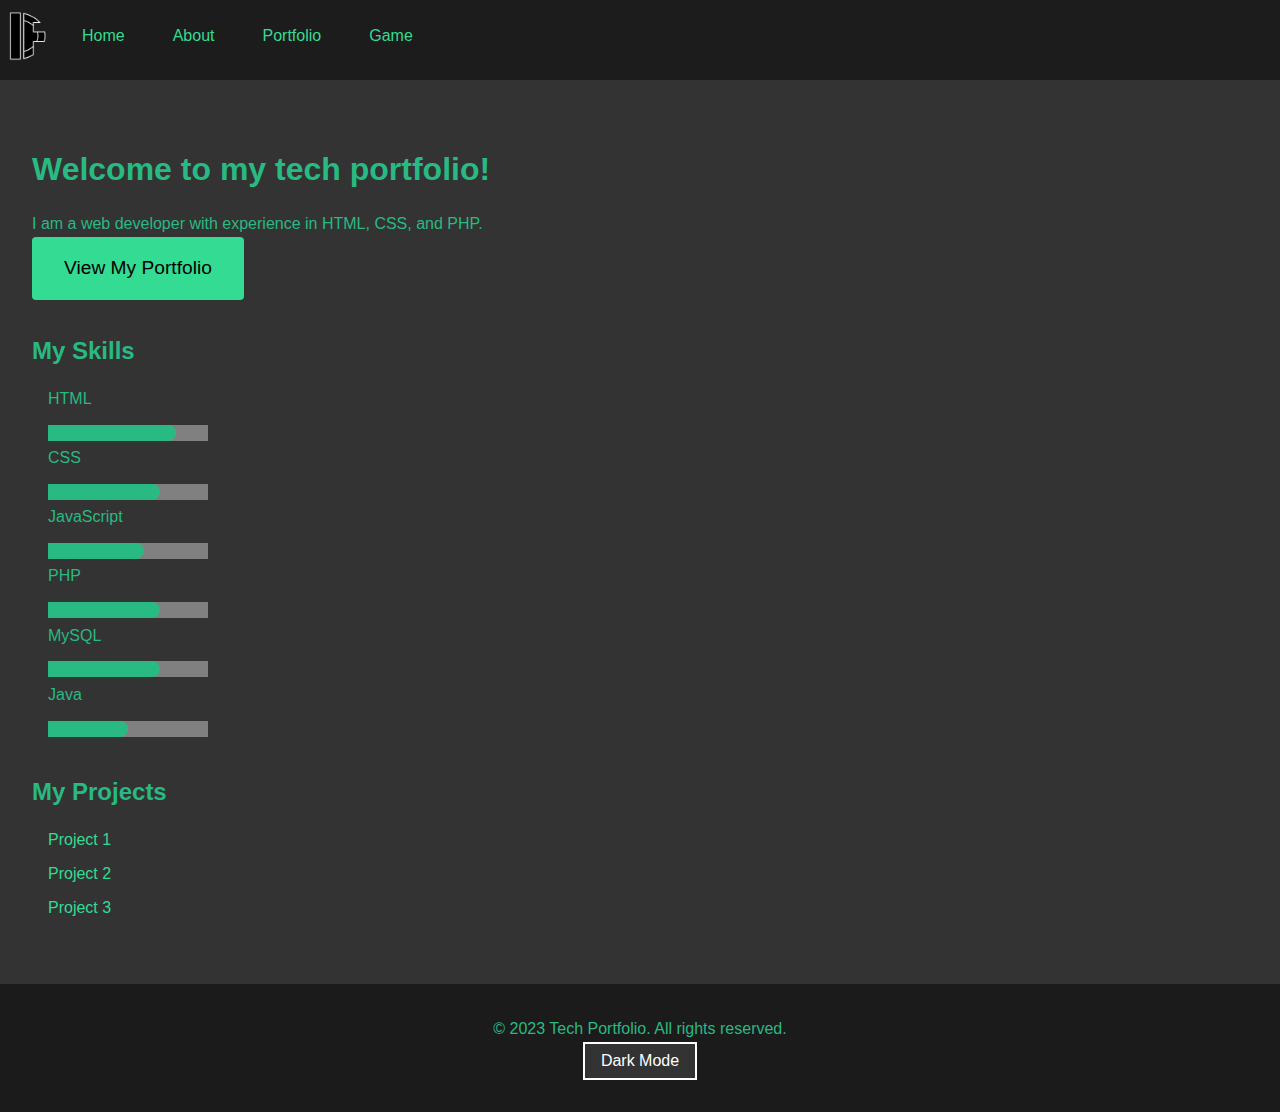
<file: index.html>
<!DOCTYPE html>
<html lang="en">
<head>
    <meta charset="UTF-8">
    <meta name="viewport" content="width=device-width, initial-scale=1.0">
    <title>Tech Portfolio</title>
    <link rel="stylesheet" href="index.css">
</head>
<body>
    <header id="header">
        <nav>
              <div class="mylogo">
 <a href="https://www.youtube.com/watch?v=dQw4w9WgXcQ"><img class="navbar-brand" onmouseover="mouseOver()" onmouseout="mouseOut()" src="images/logo-dark.png" id="logo-changes" height="50" width="50"></a></div>
    </div>
            <ul>
                <li><a href="#">Home</a></li>
                <li><a href="#">About</a></li>
                <li><a href="#">Portfolio</a></li>
                <li><a href="tic-tac-toe/tic-tac-toe.html">Game</a></li>
            </ul>
        </nav>
    </header>
    <main>
        <section id="text">
            <h1>Welcome to my tech portfolio!</h1>
            <p>I am a web developer with experience in HTML, CSS, and PHP.</p>
            <a href="#" class="btn-primary">View My Portfolio</a>
        </section>
        <section id="text">
            <h2>My Skills</h2>
            <ul>
                <li>HTML</li><progress id="progressbar" value="80" max="100"></progress>
                <li>CSS</li><progress id="progressbar" value="70" max="100"></progress>
                <li>JavaScript</li><progress id="progressbar" value="60" max="100"></progress>
                <li>PHP</li><progress id="progressbar" value="70" max="100"></progress>
                <li>MySQL</li><progress id="progressbar" value="70" max="100"></progress>
                <li>Java</li><progress id="progressbar" value="50" max="100"></progress>
            </ul>
        </section>
        <section id="text">
            <h2>My Projects</h2>
            <ul>
                <li><a href="portofolio/port1/index.php">Project 1</a></li>
                <li><a href="portofolio/PWDKel/view/index.php">Project 2</a></li>
                <li><a href="#">Project 3</a></li>
            </ul>
        </section>
    </main>
    <footer id="footer">
        <p>&copy; 2023 Tech Portfolio. All rights reserved.</p>
        <button id="dark-mode-toggle">Dark Mode</button>
    </footer>
</body>
<script src="index.js"></script>
</html>
</file>
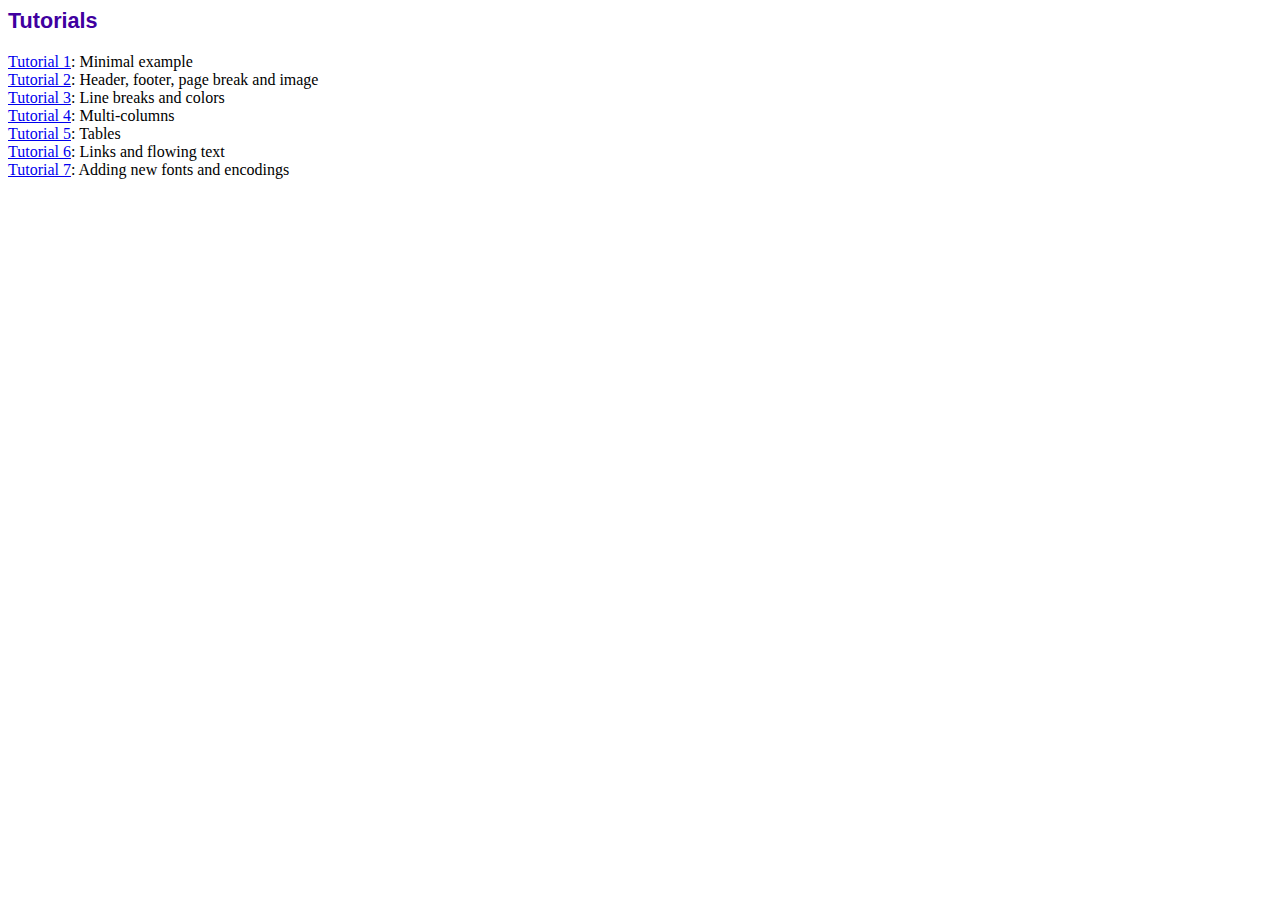
<file: portofolio/PWDKel/view/fpdf/tutorial/index.htm>
<!DOCTYPE html PUBLIC "-//W3C//DTD HTML 4.01 Transitional//EN">
<html>
<head>
<meta http-equiv="Content-Type" content="text/html; charset=ISO-8859-1">
<title>Tutorials</title>
<link type="text/css" rel="stylesheet" href="../fpdf.css">
</head>
<body>
<h1>Tutorials</h1>
<ul style="list-style-type:none; margin-left:0; padding-left:0">
<li><a href="tuto1.htm">Tutorial 1</a>: Minimal example</li>
<li><a href="tuto2.htm">Tutorial 2</a>: Header, footer, page break and image</li>
<li><a href="tuto3.htm">Tutorial 3</a>: Line breaks and colors</li>
<li><a href="tuto4.htm">Tutorial 4</a>: Multi-columns</li>
<li><a href="tuto5.htm">Tutorial 5</a>: Tables</li>
<li><a href="tuto6.htm">Tutorial 6</a>: Links and flowing text</li>
<li><a href="tuto7.htm">Tutorial 7</a>: Adding new fonts and encodings</li>
</ul>
</body>
</html>
</file>
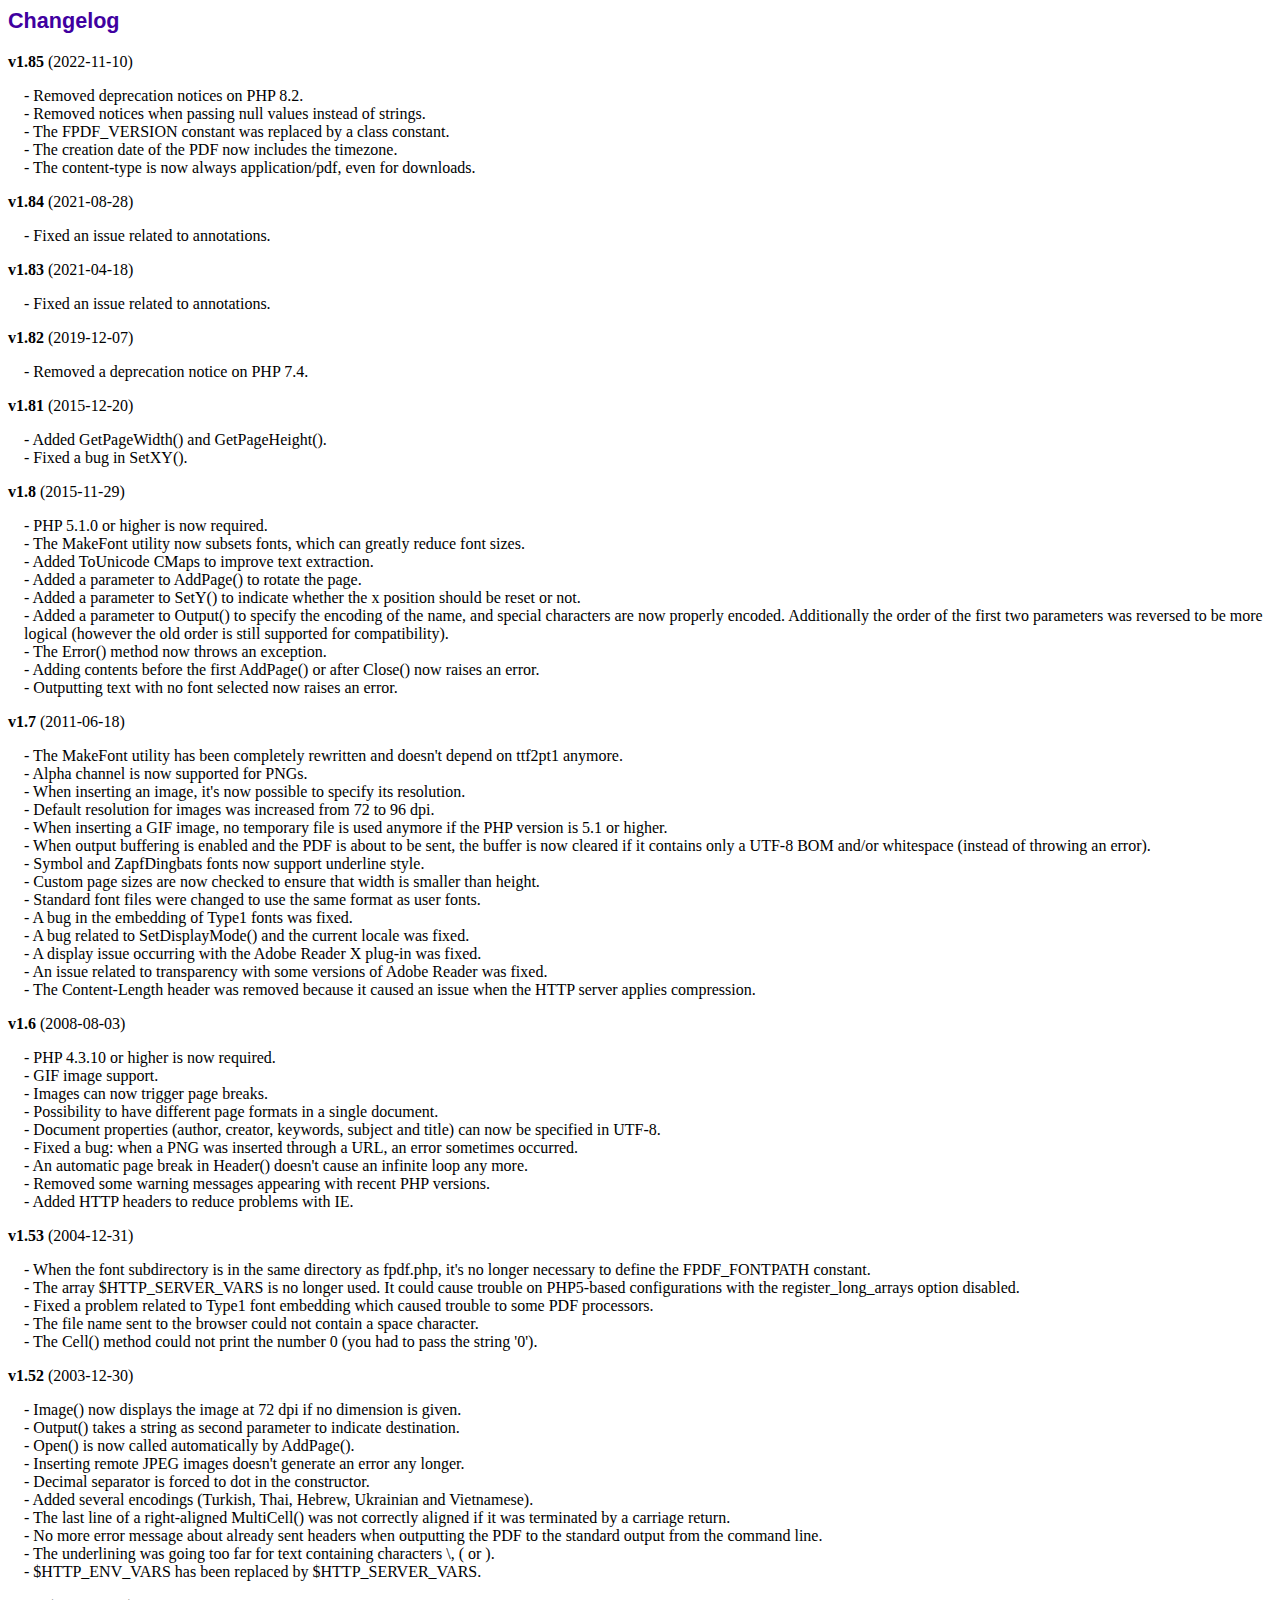
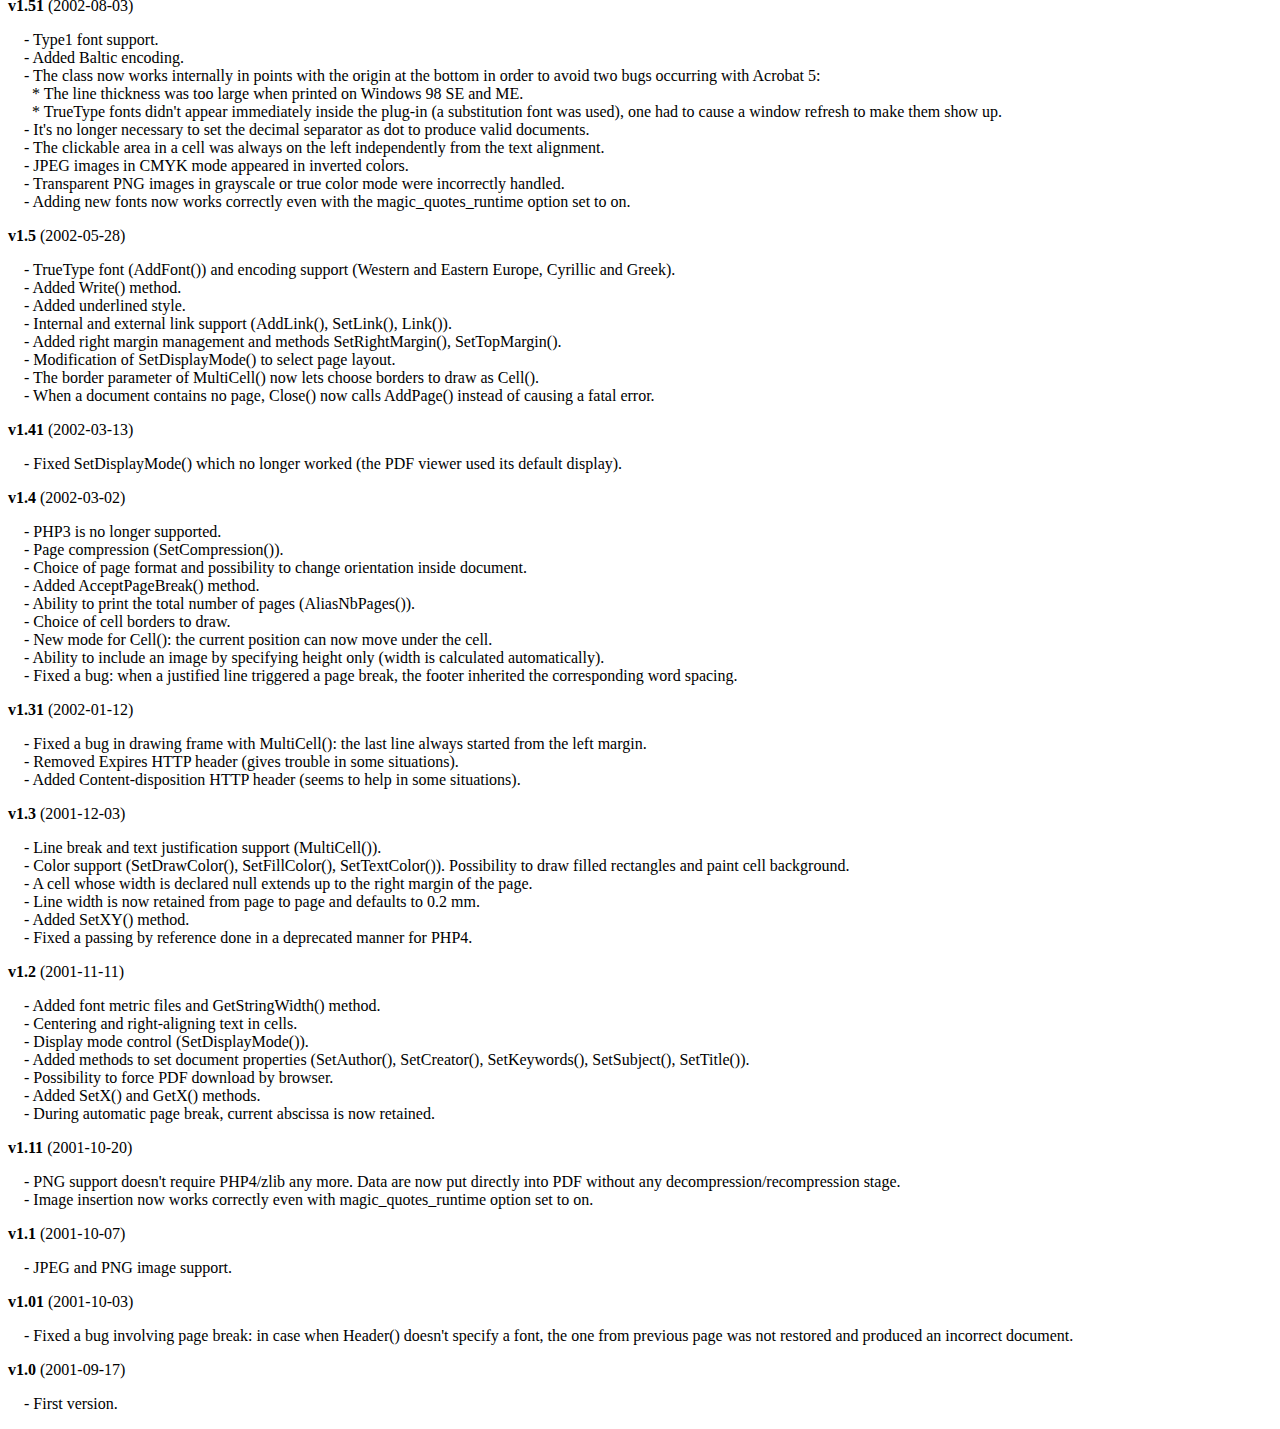
<file: portofolio/PWDKel/view/fpdf/changelog.htm>
<!DOCTYPE html PUBLIC "-//W3C//DTD HTML 4.01 Transitional//EN">
<html>
<head>
<meta http-equiv="Content-Type" content="text/html; charset=ISO-8859-1">
<title>Changelog</title>
<link type="text/css" rel="stylesheet" href="fpdf.css">
<style type="text/css">
dd {margin:1em 0 1em 1em}
</style>
</head>
<body>
<h1>Changelog</h1>
<dl>
<dt><strong>v1.85</strong> (2022-11-10)</dt>
<dd>
- Removed deprecation notices on PHP 8.2.<br>
- Removed notices when passing null values instead of strings.<br>
- The FPDF_VERSION constant was replaced by a class constant.<br>
- The creation date of the PDF now includes the timezone.<br>
- The content-type is now always application/pdf, even for downloads.<br>
</dd>
<dt><strong>v1.84</strong> (2021-08-28)</dt>
<dd>
- Fixed an issue related to annotations.<br>
</dd>
<dt><strong>v1.83</strong> (2021-04-18)</dt>
<dd>
- Fixed an issue related to annotations.<br>
</dd>
<dt><strong>v1.82</strong> (2019-12-07)</dt>
<dd>
- Removed a deprecation notice on PHP 7.4.<br>
</dd>
<dt><strong>v1.81</strong> (2015-12-20)</dt>
<dd>
- Added GetPageWidth() and GetPageHeight().<br>
- Fixed a bug in SetXY().<br>
</dd>
<dt><strong>v1.8</strong> (2015-11-29)</dt>
<dd>
- PHP 5.1.0 or higher is now required.<br>
- The MakeFont utility now subsets fonts, which can greatly reduce font sizes.<br>
- Added ToUnicode CMaps to improve text extraction.<br>
- Added a parameter to AddPage() to rotate the page.<br>
- Added a parameter to SetY() to indicate whether the x position should be reset or not.<br>
- Added a parameter to Output() to specify the encoding of the name, and special characters are now properly encoded. Additionally the order of the first two parameters was reversed to be more logical (however the old order is still supported for compatibility).<br>
- The Error() method now throws an exception.<br>
- Adding contents before the first AddPage() or after Close() now raises an error.<br>
- Outputting text with no font selected now raises an error.<br>
</dd>
<dt><strong>v1.7</strong> (2011-06-18)</dt>
<dd>
- The MakeFont utility has been completely rewritten and doesn't depend on ttf2pt1 anymore.<br>
- Alpha channel is now supported for PNGs.<br>
- When inserting an image, it's now possible to specify its resolution.<br>
- Default resolution for images was increased from 72 to 96 dpi.<br>
- When inserting a GIF image, no temporary file is used anymore if the PHP version is 5.1 or higher.<br>
- When output buffering is enabled and the PDF is about to be sent, the buffer is now cleared if it contains only a UTF-8 BOM and/or whitespace (instead of throwing an error).<br>
- Symbol and ZapfDingbats fonts now support underline style.<br>
- Custom page sizes are now checked to ensure that width is smaller than height.<br>
- Standard font files were changed to use the same format as user fonts.<br>
- A bug in the embedding of Type1 fonts was fixed.<br>
- A bug related to SetDisplayMode() and the current locale was fixed.<br>
- A display issue occurring with the Adobe Reader X plug-in was fixed.<br>
- An issue related to transparency with some versions of Adobe Reader was fixed.<br>
- The Content-Length header was removed because it caused an issue when the HTTP server applies compression.<br>
</dd>
<dt><strong>v1.6</strong> (2008-08-03)</dt>
<dd>
- PHP 4.3.10 or higher is now required.<br>
- GIF image support.<br>
- Images can now trigger page breaks.<br>
- Possibility to have different page formats in a single document.<br>
- Document properties (author, creator, keywords, subject and title) can now be specified in UTF-8.<br>
- Fixed a bug: when a PNG was inserted through a URL, an error sometimes occurred.<br>
- An automatic page break in Header() doesn't cause an infinite loop any more.<br>
- Removed some warning messages appearing with recent PHP versions.<br>
- Added HTTP headers to reduce problems with IE.<br>
</dd>
<dt><strong>v1.53</strong> (2004-12-31)</dt>
<dd>
- When the font subdirectory is in the same directory as fpdf.php, it's no longer necessary to define the FPDF_FONTPATH constant.<br>
- The array $HTTP_SERVER_VARS is no longer used. It could cause trouble on PHP5-based configurations with the register_long_arrays option disabled.<br>
- Fixed a problem related to Type1 font embedding which caused trouble to some PDF processors.<br>
- The file name sent to the browser could not contain a space character.<br>
- The Cell() method could not print the number 0 (you had to pass the string '0').<br>
</dd>
<dt><strong>v1.52</strong> (2003-12-30)</dt>
<dd>
- Image() now displays the image at 72 dpi if no dimension is given.<br>
- Output() takes a string as second parameter to indicate destination.<br>
- Open() is now called automatically by AddPage().<br>
- Inserting remote JPEG images doesn't generate an error any longer.<br>
- Decimal separator is forced to dot in the constructor.<br>
- Added several encodings (Turkish, Thai, Hebrew, Ukrainian and Vietnamese).<br>
- The last line of a right-aligned MultiCell() was not correctly aligned if it was terminated by a carriage return.<br>
- No more error message about already sent headers when outputting the PDF to the standard output from the command line.<br>
- The underlining was going too far for text containing characters \, ( or ).<br>
- $HTTP_ENV_VARS has been replaced by $HTTP_SERVER_VARS.<br>
</dd>
<dt><strong>v1.51</strong> (2002-08-03)</dt>
<dd>
- Type1 font support.<br>
- Added Baltic encoding.<br>
- The class now works internally in points with the origin at the bottom in order to avoid two bugs occurring with Acrobat 5:<br>&nbsp;&nbsp;* The line thickness was too large when printed on Windows 98 SE and ME.<br>&nbsp;&nbsp;* TrueType fonts didn't appear immediately inside the plug-in (a substitution font was used), one had to cause a window refresh to make them show up.<br>
- It's no longer necessary to set the decimal separator as dot to produce valid documents.<br>
- The clickable area in a cell was always on the left independently from the text alignment.<br>
- JPEG images in CMYK mode appeared in inverted colors.<br>
- Transparent PNG images in grayscale or true color mode were incorrectly handled.<br>
- Adding new fonts now works correctly even with the magic_quotes_runtime option set to on.<br>
</dd>
<dt><strong>v1.5</strong> (2002-05-28)</dt>
<dd>
- TrueType font (AddFont()) and encoding support (Western and Eastern Europe, Cyrillic and Greek).<br>
- Added Write() method.<br>
- Added underlined style.<br>
- Internal and external link support (AddLink(), SetLink(), Link()).<br>
- Added right margin management and methods SetRightMargin(), SetTopMargin().<br>
- Modification of SetDisplayMode() to select page layout.<br>
- The border parameter of MultiCell() now lets choose borders to draw as Cell().<br>
- When a document contains no page, Close() now calls AddPage() instead of causing a fatal error.<br>
</dd>
<dt><strong>v1.41</strong> (2002-03-13)</dt>
<dd>
- Fixed SetDisplayMode() which no longer worked (the PDF viewer used its default display).<br>
</dd>
<dt><strong>v1.4</strong> (2002-03-02)</dt>
<dd>
- PHP3 is no longer supported.<br>
- Page compression (SetCompression()).<br>
- Choice of page format and possibility to change orientation inside document.<br>
- Added AcceptPageBreak() method.<br>
- Ability to print the total number of pages (AliasNbPages()).<br>
- Choice of cell borders to draw.<br>
- New mode for Cell(): the current position can now move under the cell.<br>
- Ability to include an image by specifying height only (width is calculated automatically).<br>
- Fixed a bug: when a justified line triggered a page break, the footer inherited the corresponding word spacing.<br>
</dd>
<dt><strong>v1.31</strong> (2002-01-12)</dt>
<dd>
- Fixed a bug in drawing frame with MultiCell(): the last line always started from the left margin.<br>
- Removed Expires HTTP header (gives trouble in some situations).<br>
- Added Content-disposition HTTP header (seems to help in some situations).<br>
</dd>
<dt><strong>v1.3</strong> (2001-12-03)</dt>
<dd>
- Line break and text justification support (MultiCell()).<br>
- Color support (SetDrawColor(), SetFillColor(), SetTextColor()). Possibility to draw filled rectangles and paint cell background.<br>
- A cell whose width is declared null extends up to the right margin of the page.<br>
- Line width is now retained from page to page and defaults to 0.2 mm.<br>
- Added SetXY() method.<br>
- Fixed a passing by reference done in a deprecated manner for PHP4.<br>
</dd>
<dt><strong>v1.2</strong> (2001-11-11)</dt>
<dd>
- Added font metric files and GetStringWidth() method.<br>
- Centering and right-aligning text in cells.<br>
- Display mode control (SetDisplayMode()).<br>
- Added methods to set document properties (SetAuthor(), SetCreator(), SetKeywords(), SetSubject(), SetTitle()).<br>
- Possibility to force PDF download by browser.<br>
- Added SetX() and GetX() methods.<br>
- During automatic page break, current abscissa is now retained.<br>
</dd>
<dt><strong>v1.11</strong> (2001-10-20)</dt>
<dd>
- PNG support doesn't require PHP4/zlib any more. Data are now put directly into PDF without any decompression/recompression stage.<br>
- Image insertion now works correctly even with magic_quotes_runtime option set to on.<br>
</dd>
<dt><strong>v1.1</strong> (2001-10-07)</dt>
<dd>
- JPEG and PNG image support.<br>
</dd>
<dt><strong>v1.01</strong> (2001-10-03)</dt>
<dd>
- Fixed a bug involving page break: in case when Header() doesn't specify a font, the one from previous page was not restored and produced an incorrect document.<br>
</dd>
<dt><strong>v1.0</strong> (2001-09-17)</dt>
<dd>
- First version.<br>
</dd>
</dl>
</body>
</html>
</file>
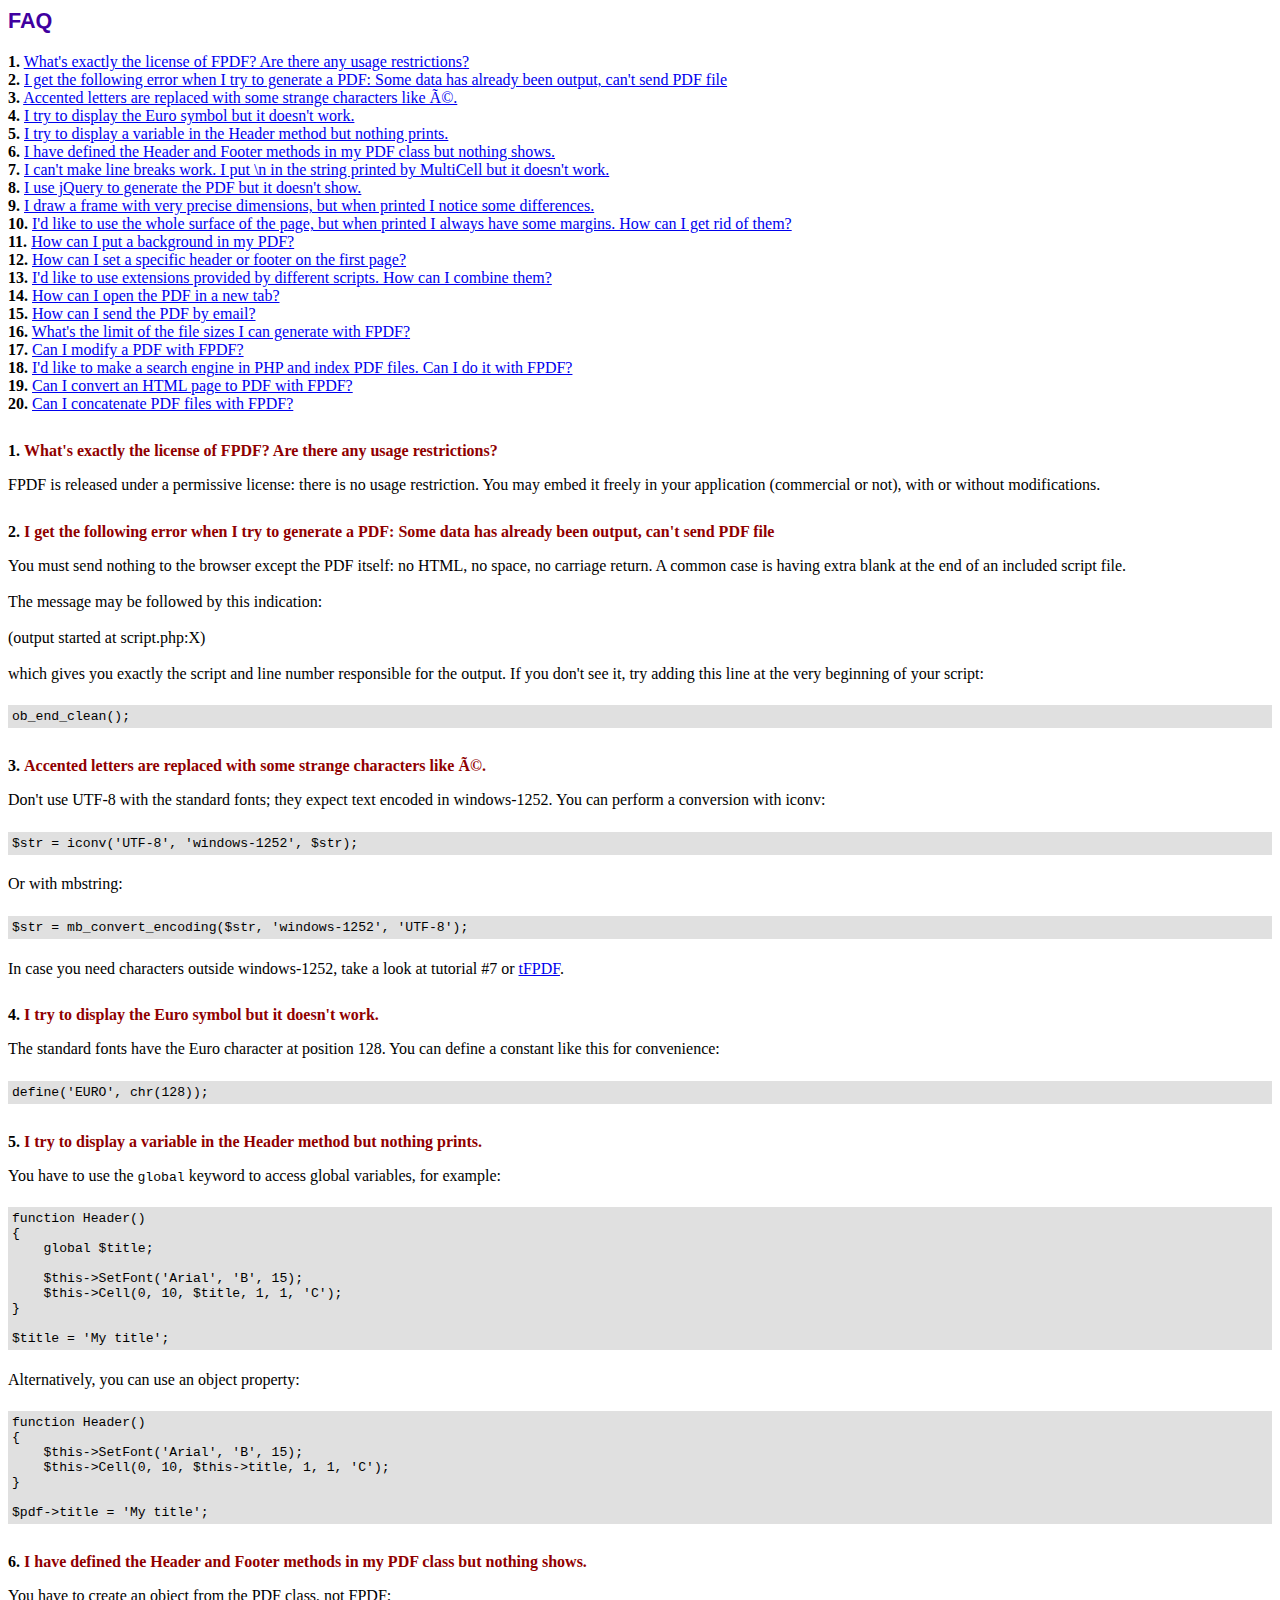
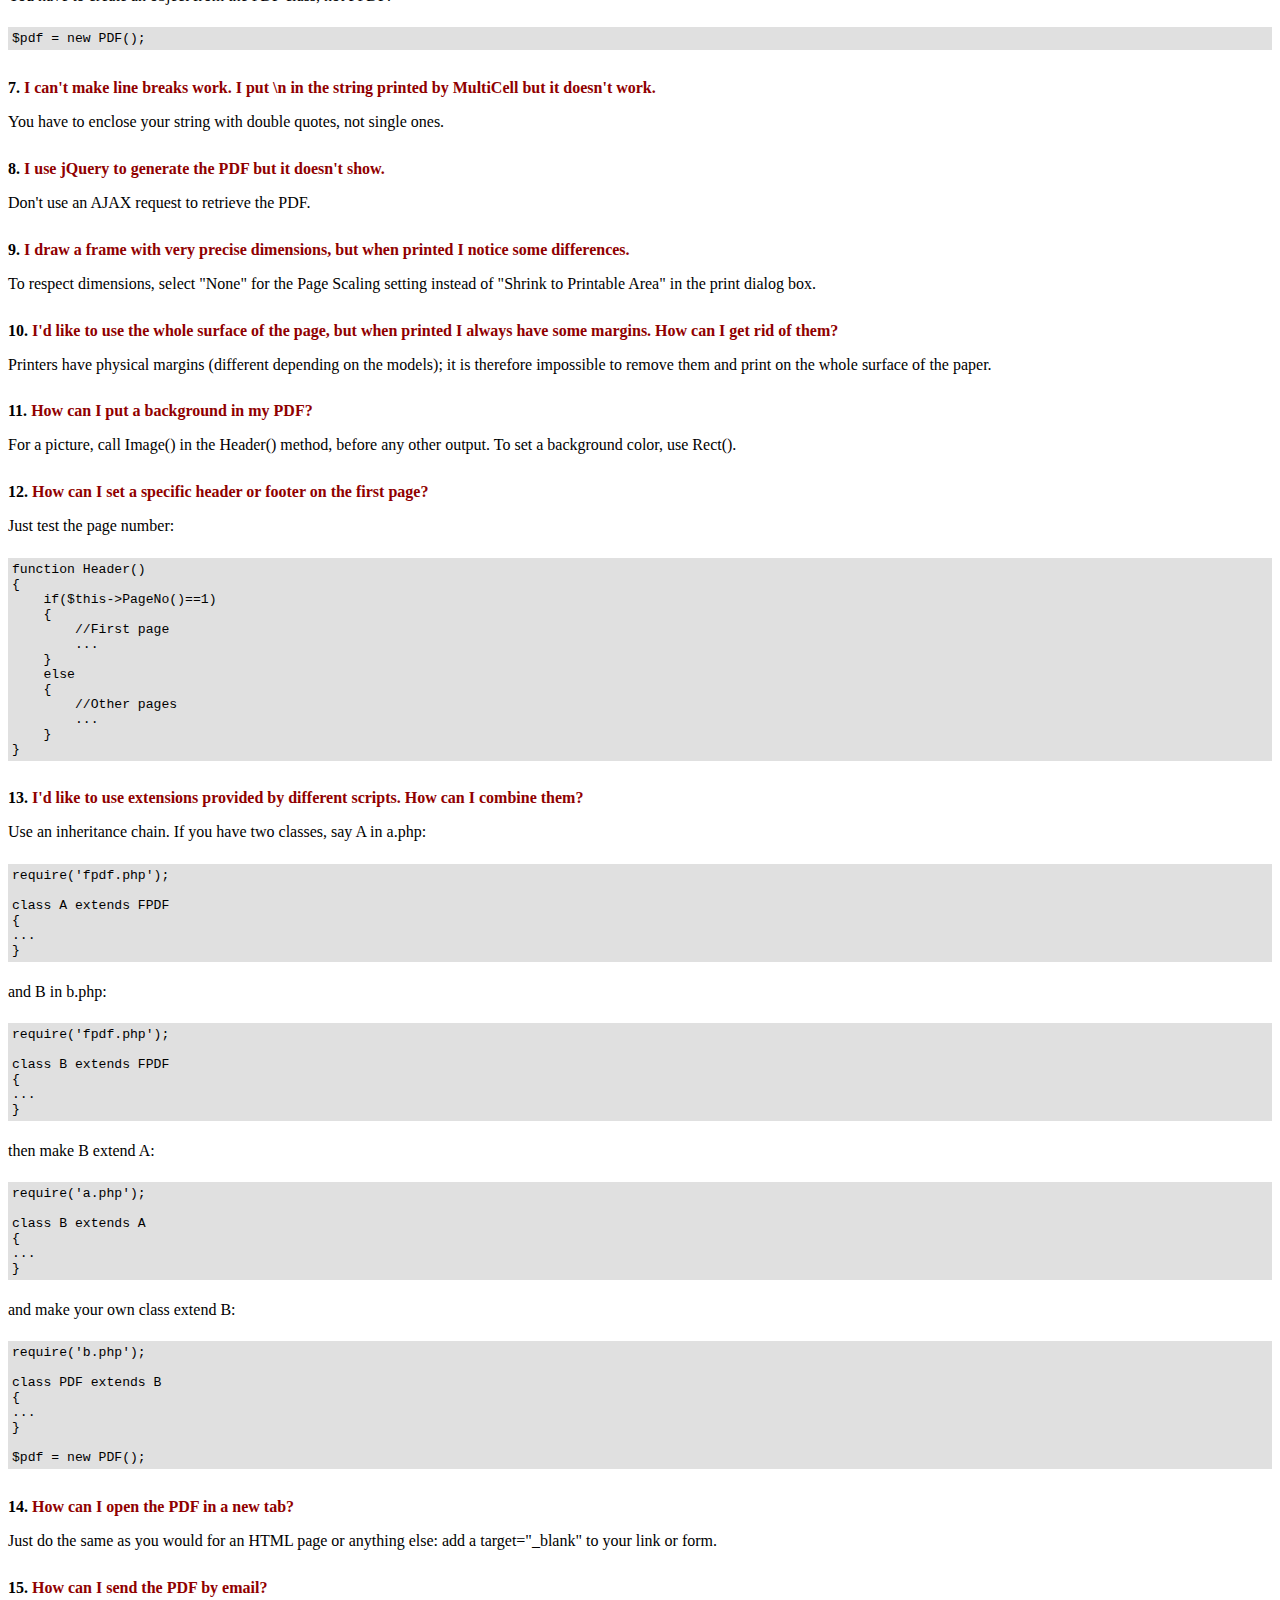
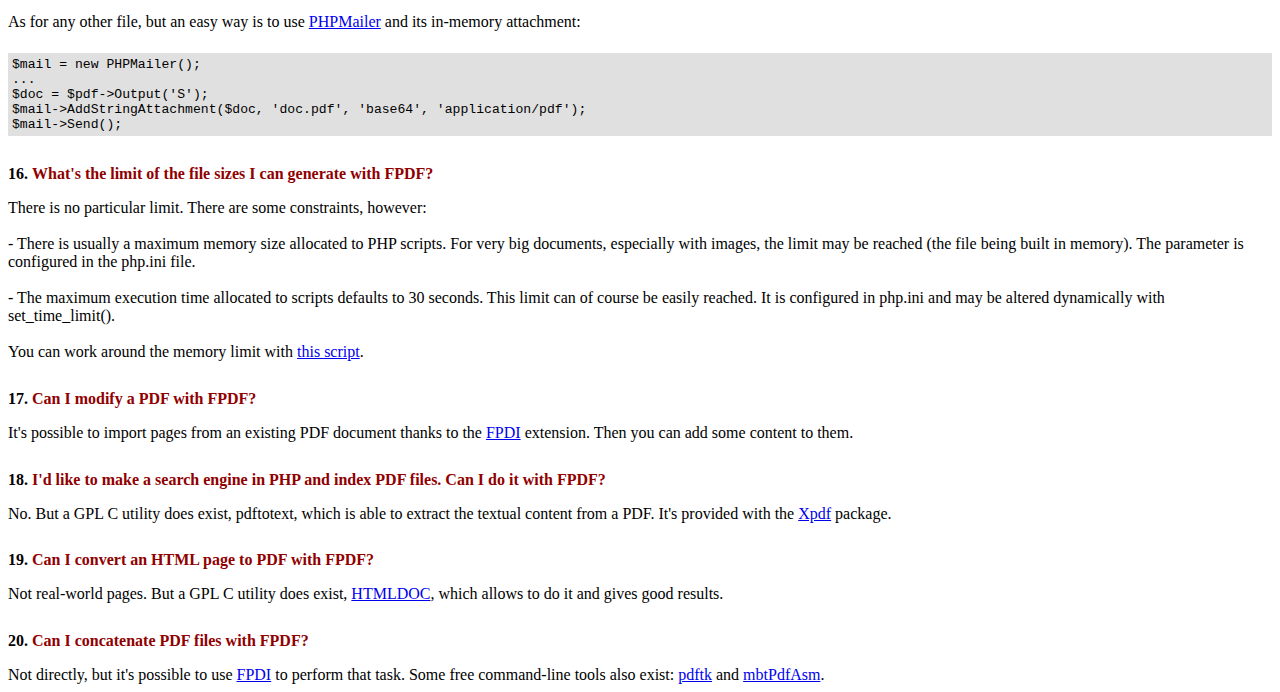
<file: portofolio/PWDKel/view/fpdf/FAQ.htm>
<!DOCTYPE html PUBLIC "-//W3C//DTD HTML 4.01 Transitional//EN">
<html>
<head>
<meta http-equiv="Content-Type" content="text/html; charset=ISO-8859-1">
<title>FAQ</title>
<link type="text/css" rel="stylesheet" href="fpdf.css">
<style type="text/css">
ul {list-style-type:none; margin:0; padding:0}
ul#answers li {margin-top:1.8em}
.question {font-weight:bold; color:#900000}
</style>
</head>
<body>
<h1>FAQ</h1>
<ul>
<li><b>1.</b> <a href='#q1'>What's exactly the license of FPDF? Are there any usage restrictions?</a></li>
<li><b>2.</b> <a href='#q2'>I get the following error when I try to generate a PDF: Some data has already been output, can't send PDF file</a></li>
<li><b>3.</b> <a href='#q3'>Accented letters are replaced with some strange characters like é.</a></li>
<li><b>4.</b> <a href='#q4'>I try to display the Euro symbol but it doesn't work.</a></li>
<li><b>5.</b> <a href='#q5'>I try to display a variable in the Header method but nothing prints.</a></li>
<li><b>6.</b> <a href='#q6'>I have defined the Header and Footer methods in my PDF class but nothing shows.</a></li>
<li><b>7.</b> <a href='#q7'>I can't make line breaks work. I put \n in the string printed by MultiCell but it doesn't work.</a></li>
<li><b>8.</b> <a href='#q8'>I use jQuery to generate the PDF but it doesn't show.</a></li>
<li><b>9.</b> <a href='#q9'>I draw a frame with very precise dimensions, but when printed I notice some differences.</a></li>
<li><b>10.</b> <a href='#q10'>I'd like to use the whole surface of the page, but when printed I always have some margins. How can I get rid of them?</a></li>
<li><b>11.</b> <a href='#q11'>How can I put a background in my PDF?</a></li>
<li><b>12.</b> <a href='#q12'>How can I set a specific header or footer on the first page?</a></li>
<li><b>13.</b> <a href='#q13'>I'd like to use extensions provided by different scripts. How can I combine them?</a></li>
<li><b>14.</b> <a href='#q14'>How can I open the PDF in a new tab?</a></li>
<li><b>15.</b> <a href='#q15'>How can I send the PDF by email?</a></li>
<li><b>16.</b> <a href='#q16'>What's the limit of the file sizes I can generate with FPDF?</a></li>
<li><b>17.</b> <a href='#q17'>Can I modify a PDF with FPDF?</a></li>
<li><b>18.</b> <a href='#q18'>I'd like to make a search engine in PHP and index PDF files. Can I do it with FPDF?</a></li>
<li><b>19.</b> <a href='#q19'>Can I convert an HTML page to PDF with FPDF?</a></li>
<li><b>20.</b> <a href='#q20'>Can I concatenate PDF files with FPDF?</a></li>
</ul>

<ul id='answers'>
<li id='q1'>
<p><b>1.</b> <span class='question'>What's exactly the license of FPDF? Are there any usage restrictions?</span></p>
FPDF is released under a permissive license: there is no usage restriction. You may embed it
freely in your application (commercial or not), with or without modifications.
</li>

<li id='q2'>
<p><b>2.</b> <span class='question'>I get the following error when I try to generate a PDF: Some data has already been output, can't send PDF file</span></p>
You must send nothing to the browser except the PDF itself: no HTML, no space, no carriage return. A common
case is having extra blank at the end of an included script file.<br>
<br>
The message may be followed by this indication:<br>
<br>
(output started at script.php:X)<br>
<br>
which gives you exactly the script and line number responsible for the output. If you don't see it,
try adding this line at the very beginning of your script:
<div class="doc-source">
<pre><code>ob_end_clean();</code></pre>
</div>
</li>

<li id='q3'>
<p><b>3.</b> <span class='question'>Accented letters are replaced with some strange characters like é.</span></p>
Don't use UTF-8 with the standard fonts; they expect text encoded in windows-1252.
You can perform a conversion with iconv:
<div class="doc-source">
<pre><code>$str = iconv('UTF-8', 'windows-1252', $str);</code></pre>
</div>
Or with mbstring:
<div class="doc-source">
<pre><code>$str = mb_convert_encoding($str, 'windows-1252', 'UTF-8');</code></pre>
</div>
In case you need characters outside windows-1252, take a look at tutorial #7 or
<a href="http://www.fpdf.org/?go=script&amp;id=92" target="_blank">tFPDF</a>.
</li>

<li id='q4'>
<p><b>4.</b> <span class='question'>I try to display the Euro symbol but it doesn't work.</span></p>
The standard fonts have the Euro character at position 128. You can define a constant like this
for convenience:
<div class="doc-source">
<pre><code>define('EURO', chr(128));</code></pre>
</div>
</li>

<li id='q5'>
<p><b>5.</b> <span class='question'>I try to display a variable in the Header method but nothing prints.</span></p>
You have to use the <code>global</code> keyword to access global variables, for example:
<div class="doc-source">
<pre><code>function Header()
{
    global $title;

    $this-&gt;SetFont('Arial', 'B', 15);
    $this-&gt;Cell(0, 10, $title, 1, 1, 'C');
}

$title = 'My title';</code></pre>
</div>
Alternatively, you can use an object property:
<div class="doc-source">
<pre><code>function Header()
{
    $this-&gt;SetFont('Arial', 'B', 15);
    $this-&gt;Cell(0, 10, $this-&gt;title, 1, 1, 'C');
}

$pdf-&gt;title = 'My title';</code></pre>
</div>
</li>

<li id='q6'>
<p><b>6.</b> <span class='question'>I have defined the Header and Footer methods in my PDF class but nothing shows.</span></p>
You have to create an object from the PDF class, not FPDF:
<div class="doc-source">
<pre><code>$pdf = new PDF();</code></pre>
</div>
</li>

<li id='q7'>
<p><b>7.</b> <span class='question'>I can't make line breaks work. I put \n in the string printed by MultiCell but it doesn't work.</span></p>
You have to enclose your string with double quotes, not single ones.
</li>

<li id='q8'>
<p><b>8.</b> <span class='question'>I use jQuery to generate the PDF but it doesn't show.</span></p>
Don't use an AJAX request to retrieve the PDF.
</li>

<li id='q9'>
<p><b>9.</b> <span class='question'>I draw a frame with very precise dimensions, but when printed I notice some differences.</span></p>
To respect dimensions, select "None" for the Page Scaling setting instead of "Shrink to Printable Area" in the print dialog box.
</li>

<li id='q10'>
<p><b>10.</b> <span class='question'>I'd like to use the whole surface of the page, but when printed I always have some margins. How can I get rid of them?</span></p>
Printers have physical margins (different depending on the models); it is therefore impossible to remove
them and print on the whole surface of the paper.
</li>

<li id='q11'>
<p><b>11.</b> <span class='question'>How can I put a background in my PDF?</span></p>
For a picture, call Image() in the Header() method, before any other output. To set a background color, use Rect().
</li>

<li id='q12'>
<p><b>12.</b> <span class='question'>How can I set a specific header or footer on the first page?</span></p>
Just test the page number:
<div class="doc-source">
<pre><code>function Header()
{
    if($this-&gt;PageNo()==1)
    {
        //First page
        ...
    }
    else
    {
        //Other pages
        ...
    }
}</code></pre>
</div>
</li>

<li id='q13'>
<p><b>13.</b> <span class='question'>I'd like to use extensions provided by different scripts. How can I combine them?</span></p>
Use an inheritance chain. If you have two classes, say A in a.php:
<div class="doc-source">
<pre><code>require('fpdf.php');

class A extends FPDF
{
...
}</code></pre>
</div>
and B in b.php:
<div class="doc-source">
<pre><code>require('fpdf.php');

class B extends FPDF
{
...
}</code></pre>
</div>
then make B extend A:
<div class="doc-source">
<pre><code>require('a.php');

class B extends A
{
...
}</code></pre>
</div>
and make your own class extend B:
<div class="doc-source">
<pre><code>require('b.php');

class PDF extends B
{
...
}

$pdf = new PDF();</code></pre>
</div>
</li>

<li id='q14'>
<p><b>14.</b> <span class='question'>How can I open the PDF in a new tab?</span></p>
Just do the same as you would for an HTML page or anything else: add a target="_blank" to your link or form.
</li>

<li id='q15'>
<p><b>15.</b> <span class='question'>How can I send the PDF by email?</span></p>
As for any other file, but an easy way is to use <a href="https://github.com/PHPMailer/PHPMailer" target="_blank">PHPMailer</a> and
its in-memory attachment:
<div class="doc-source">
<pre><code>$mail = new PHPMailer();
...
$doc = $pdf-&gt;Output('S');
$mail-&gt;AddStringAttachment($doc, 'doc.pdf', 'base64', 'application/pdf');
$mail-&gt;Send();</code></pre>
</div>
</li>

<li id='q16'>
<p><b>16.</b> <span class='question'>What's the limit of the file sizes I can generate with FPDF?</span></p>
There is no particular limit. There are some constraints, however:
<br>
<br>
- There is usually a maximum memory size allocated to PHP scripts. For very big documents,
especially with images, the limit may be reached (the file being built in memory). The
parameter is configured in the php.ini file.
<br>
<br>
- The maximum execution time allocated to scripts defaults to 30 seconds. This limit can of course
be easily reached. It is configured in php.ini and may be altered dynamically with set_time_limit().
<br>
<br>
You can work around the memory limit with <a href="http://www.fpdf.org/?go=script&amp;id=76" target="_blank">this script</a>.
</li>

<li id='q17'>
<p><b>17.</b> <span class='question'>Can I modify a PDF with FPDF?</span></p>
It's possible to import pages from an existing PDF document thanks to the
<a href="https://www.setasign.com/products/fpdi/about/" target="_blank">FPDI</a> extension.
Then you can add some content to them.
</li>

<li id='q18'>
<p><b>18.</b> <span class='question'>I'd like to make a search engine in PHP and index PDF files. Can I do it with FPDF?</span></p>
No. But a GPL C utility does exist, pdftotext, which is able to extract the textual content from a PDF.
It's provided with the <a href="https://www.xpdfreader.com" target="_blank">Xpdf</a> package.
</li>

<li id='q19'>
<p><b>19.</b> <span class='question'>Can I convert an HTML page to PDF with FPDF?</span></p>
Not real-world pages. But a GPL C utility does exist, <a href="https://www.msweet.org/htmldoc/" target="_blank">HTMLDOC</a>,
which allows to do it and gives good results.
</li>

<li id='q20'>
<p><b>20.</b> <span class='question'>Can I concatenate PDF files with FPDF?</span></p>
Not directly, but it's possible to use <a href="https://www.setasign.com/products/fpdi/demos/concatenate-fake/" target="_blank">FPDI</a>
to perform that task. Some free command-line tools also exist:
<a href="https://www.pdflabs.com/tools/pdftk-the-pdf-toolkit/" target="_blank">pdftk</a> and
<a href="http://thierry.schmit.free.fr/spip/spip.php?article15" target="_blank">mbtPdfAsm</a>.
</li>
</ul>
</body>
</html>
</file>
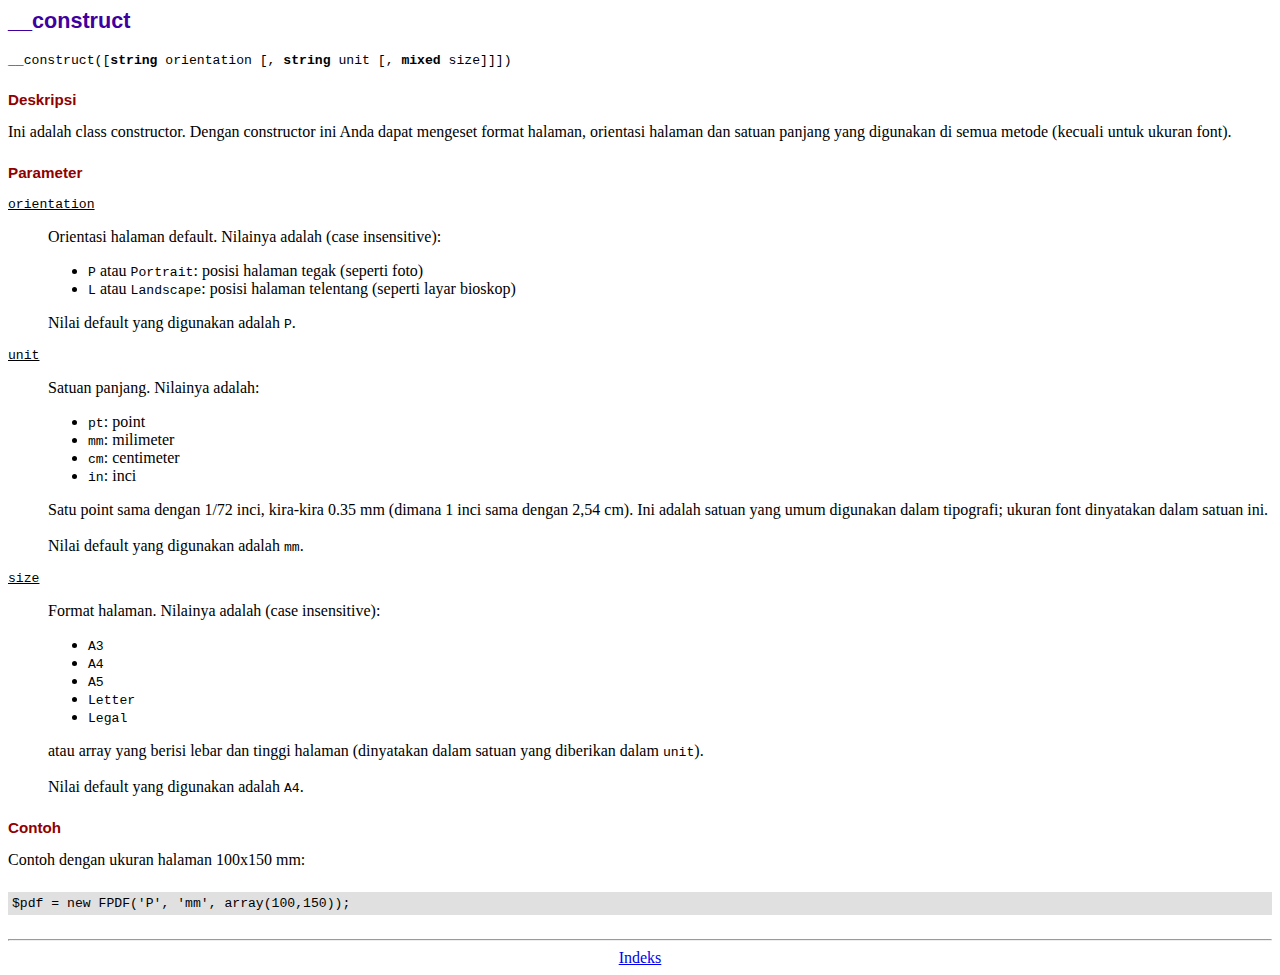
<file: portofolio/PWDKel/view/fpdf/doc/__construct.htm>
<!DOCTYPE html PUBLIC "-//W3C//DTD HTML 4.01 Transitional//EN">
<html>
<head>
<meta http-equiv="Content-Type" content="text/html; charset=UTF-8">
<title>__construct</title>
<link type="text/css" rel="stylesheet" href="fpdf.css">
</head>
<body>
<h1>__construct</h1>
<code>__construct([<b>string</b> orientation [, <b>string</b> unit [, <b>mixed</b> size]]])</code>
<h2>Deskripsi</h2>
Ini adalah class constructor. Dengan constructor ini Anda dapat mengeset format halaman, orientasi halaman dan satuan panjang yang digunakan di semua metode (kecuali untuk ukuran font).
<h2>Parameter</h2>
<dl class="param">
<dt><code>orientation</code></dt>
<dd>
Orientasi halaman default. Nilainya adalah (case insensitive):
<ul>
<li><code>P</code> atau <code>Portrait</code>: posisi halaman tegak (seperti foto)</li>
<li><code>L</code> atau <code>Landscape</code>: posisi halaman telentang (seperti layar bioskop)</li>
</ul>
Nilai default yang digunakan adalah <code>P</code>.
</dd>
<dt><code>unit</code></dt>
<dd>
Satuan panjang. Nilainya adalah:
<ul>
<li><code>pt</code>: point</li>
<li><code>mm</code>: milimeter</li>
<li><code>cm</code>: centimeter</li>
<li><code>in</code>: inci</li>
</ul>
Satu point sama dengan 1/72 inci, kira-kira 0.35 mm (dimana 1 inci sama dengan 2,54 cm). Ini adalah satuan yang umum digunakan dalam tipografi; ukuran font dinyatakan dalam satuan ini.
<br>
<br>
Nilai default yang digunakan adalah <code>mm</code>.
</dd>
<dt><code>size</code></dt>
<dd>
Format halaman. Nilainya adalah (case insensitive):
<ul>
<li><code>A3</code></li>
<li><code>A4</code></li>
<li><code>A5</code></li>
<li><code>Letter</code></li>
<li><code>Legal</code></li>
</ul>
atau array yang berisi lebar dan tinggi halaman (dinyatakan dalam satuan yang diberikan dalam <code>unit</code>).<br>
<br>
Nilai default yang digunakan adalah <code>A4</code>.
</dd>
</dl>
<h2>Contoh</h2>
Contoh dengan ukuran halaman 100x150 mm:
<div class="doc-source">
<pre><code>$pdf = new FPDF('P', 'mm', array(100,150));</code></pre>
</div>
<hr style="margin-top:1.5em">
<div style="text-align:center"><a href="index.htm">Indeks</a></div>
</body>
</html>
</file>
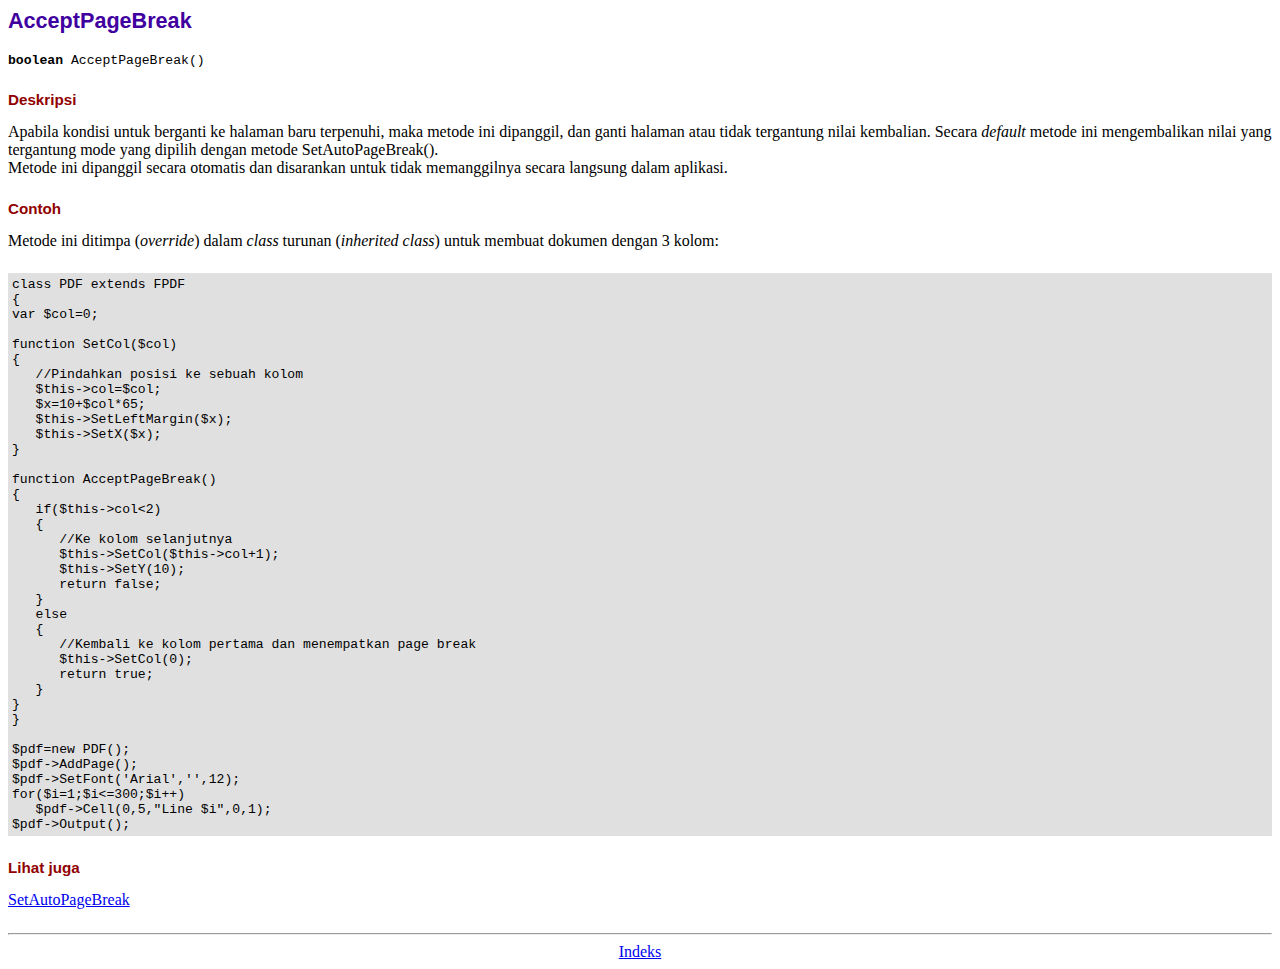
<file: portofolio/PWDKel/view/fpdf/doc/acceptpagebreak.htm>
<!DOCTYPE html PUBLIC "-//W3C//DTD HTML 4.01 Transitional//EN">
<html>
<head>
<meta http-equiv="Content-Type" content="text/html; charset=UTF-8">
<title>AcceptPageBreak</title>
<link type="text/css" rel="stylesheet" href="fpdf.css">
</head>
<body>
<h1>AcceptPageBreak</h1>
<code><b>boolean</b> AcceptPageBreak()</code>
<h2>Deskripsi</h2>
Apabila kondisi untuk berganti ke halaman baru terpenuhi, maka metode ini dipanggil, dan ganti halaman atau tidak tergantung nilai kembalian. Secara <em>default</em> metode ini mengembalikan nilai yang tergantung mode yang dipilih dengan metode SetAutoPageBreak().
<br>
Metode ini dipanggil secara otomatis dan disarankan untuk tidak memanggilnya secara langsung dalam aplikasi.
<h2>Contoh</h2>
Metode ini ditimpa (<em>override</em>) dalam <em>class</em> turunan (<em>inherited class</em>) untuk membuat dokumen dengan 3 kolom:
<div class="doc-source">
<pre><code>class PDF extends FPDF
{
var $col=0;

function SetCol($col)
{
   //Pindahkan posisi ke sebuah kolom
   $this-&gt;col=$col;
   $x=10+$col*65;
   $this-&gt;SetLeftMargin($x);
   $this-&gt;SetX($x);
}

function AcceptPageBreak()
{
   if($this-&gt;col&lt;2)
   {
      //Ke kolom selanjutnya
      $this-&gt;SetCol($this-&gt;col+1);
      $this-&gt;SetY(10);
      return false;
   }
   else
   {
      //Kembali ke kolom pertama dan menempatkan page break
      $this-&gt;SetCol(0);
      return true;
   }
}
}

$pdf=new PDF();
$pdf-&gt;AddPage();
$pdf-&gt;SetFont('Arial','',12);
for($i=1;$i&lt;=300;$i++)
   $pdf-&gt;Cell(0,5,"Line $i",0,1);
$pdf-&gt;Output();</code></pre>
</div>
<h2>Lihat juga</h2>
<a href="setautopagebreak.htm">SetAutoPageBreak</a>
<hr style="margin-top:1.5em">
<div style="text-align:center"><a href="index.htm">Indeks</a></div>
</body>
</html>
</file>
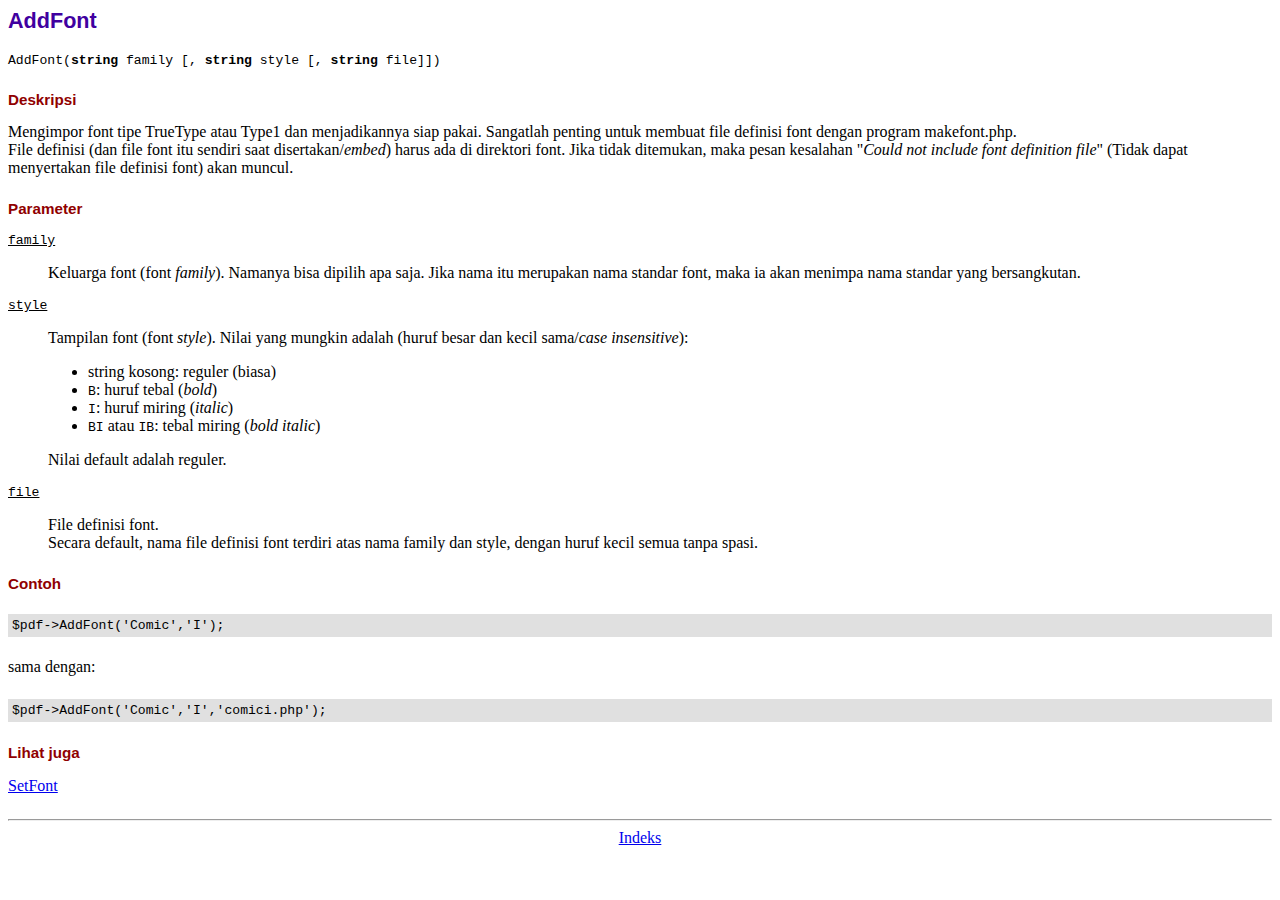
<file: portofolio/PWDKel/view/fpdf/doc/addfont.htm>
<!DOCTYPE html PUBLIC "-//W3C//DTD HTML 4.01 Transitional//EN">
<html>
<head>
<meta http-equiv="Content-Type" content="text/html; charset=UTF-8">
<title>AddFont</title>
<link type="text/css" rel="stylesheet" href="fpdf.css">
</head>
<body>
<h1>AddFont</h1>
<code>AddFont(<b>string</b> family [, <b>string</b> style [, <b>string</b> file]])</code>
<h2>Deskripsi</h2>
Mengimpor font tipe TrueType atau Type1 dan menjadikannya siap pakai. Sangatlah penting untuk membuat file definisi font dengan program makefont.php.
<br>
File definisi (dan file font itu sendiri saat disertakan/<em>embed</em>) harus ada di direktori font. Jika tidak ditemukan, maka pesan kesalahan "<em>Could not include font definition file</em>" (Tidak dapat menyertakan file definisi font) akan muncul.
<h2>Parameter</h2>
<dl class="param">
<dt><code>family</code></dt>
<dd>
Keluarga font (font <em>family</em>). Namanya bisa dipilih apa saja. Jika nama itu merupakan nama standar font, maka ia akan menimpa nama standar yang bersangkutan.
</dd>
<dt><code>style</code></dt>
<dd>
Tampilan font (font <em>style</em>). Nilai yang mungkin adalah (huruf besar dan kecil sama/<em>case insensitive</em>):
<ul>
<li>string kosong: reguler (biasa)</li>
<li><code>B</code>: huruf tebal (<em>bold</em>)</li>
<li><code>I</code>: huruf miring (<em>italic</em>)</li>
<li><code>BI</code> atau <code>IB</code>: tebal miring (<em>bold italic</em>)</li>
</ul>
Nilai default adalah reguler.
</dd>
<dt><code>file</code></dt>
<dd>
File definisi font.
<br>
Secara default, nama file definisi font terdiri atas nama family dan style, dengan huruf kecil semua tanpa spasi.
</dd>
</dl>
<h2>Contoh</h2>
<div class="doc-source">
<pre><code>$pdf-&gt;AddFont('Comic','I');</code></pre>
</div>
sama dengan:
<div class="doc-source">
<pre><code>$pdf-&gt;AddFont('Comic','I','comici.php');</code></pre>
</div>
<h2>Lihat juga</h2>
<a href="setfont.htm">SetFont</a>
<hr style="margin-top:1.5em">
<div style="text-align:center"><a href="index.htm">Indeks</a></div>
</body>
</html>
</file>
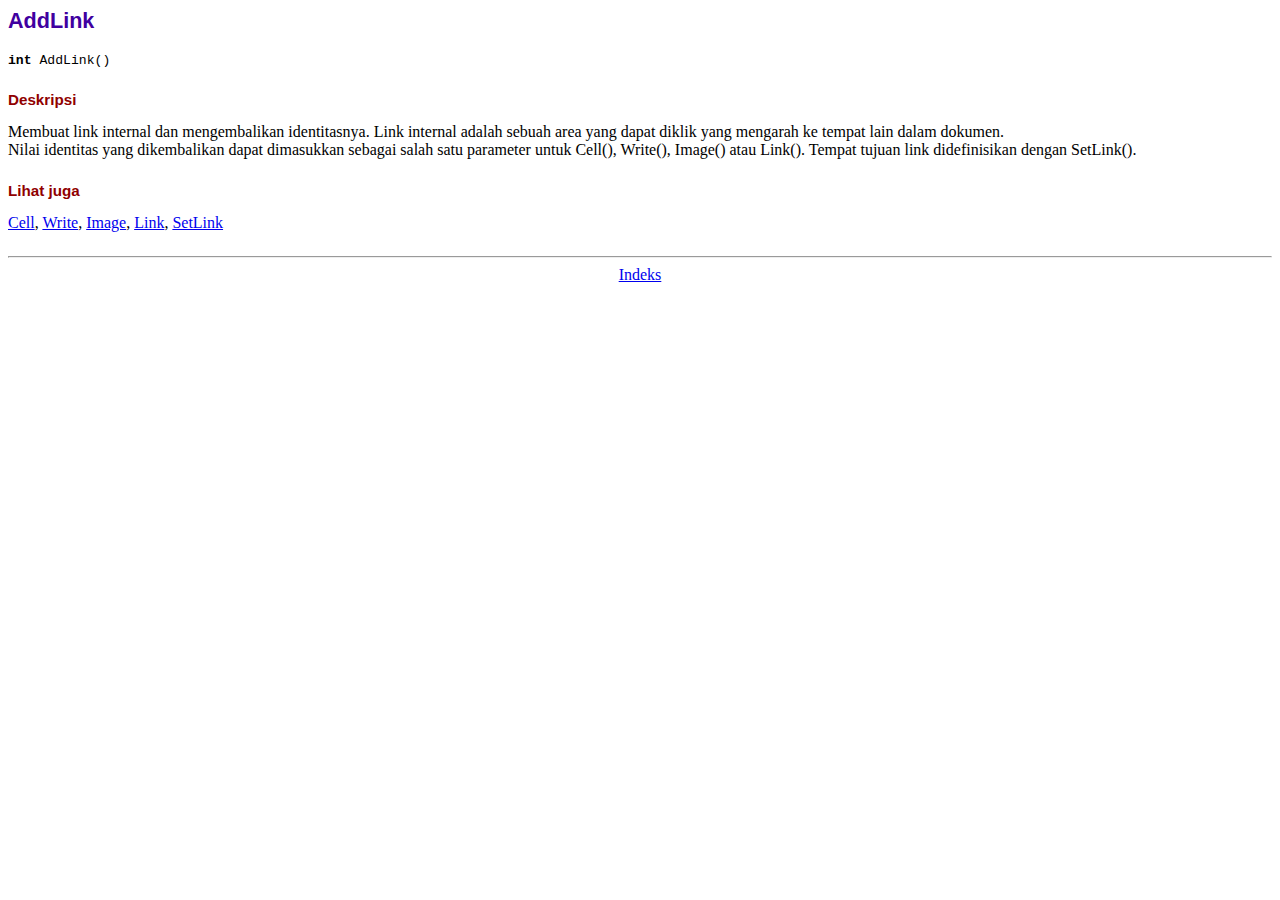
<file: portofolio/PWDKel/view/fpdf/doc/addlink.htm>
<!DOCTYPE html PUBLIC "-//W3C//DTD HTML 4.01 Transitional//EN">
<html>
<head>
<meta http-equiv="Content-Type" content="text/html; charset=UTF-8">
<title>AddLink</title>
<link type="text/css" rel="stylesheet" href="fpdf.css">
</head>
<body>
<h1>AddLink</h1>
<code><b>int</b> AddLink()</code>
<h2>Deskripsi</h2>
Membuat link internal dan mengembalikan identitasnya. Link internal adalah sebuah area yang dapat diklik yang mengarah ke tempat lain dalam dokumen.
<br>
Nilai identitas yang dikembalikan dapat dimasukkan sebagai salah satu parameter untuk Cell(), Write(), Image() atau Link(). Tempat tujuan link didefinisikan dengan SetLink().
<h2>Lihat juga</h2>
<a href="cell.htm">Cell</a>,
<a href="write.htm">Write</a>,
<a href="image.htm">Image</a>,
<a href="link.htm">Link</a>,
<a href="setlink.htm">SetLink</a>
<hr style="margin-top:1.5em">
<div style="text-align:center"><a href="index.htm">Indeks</a></div>
</body>
</html>
</file>
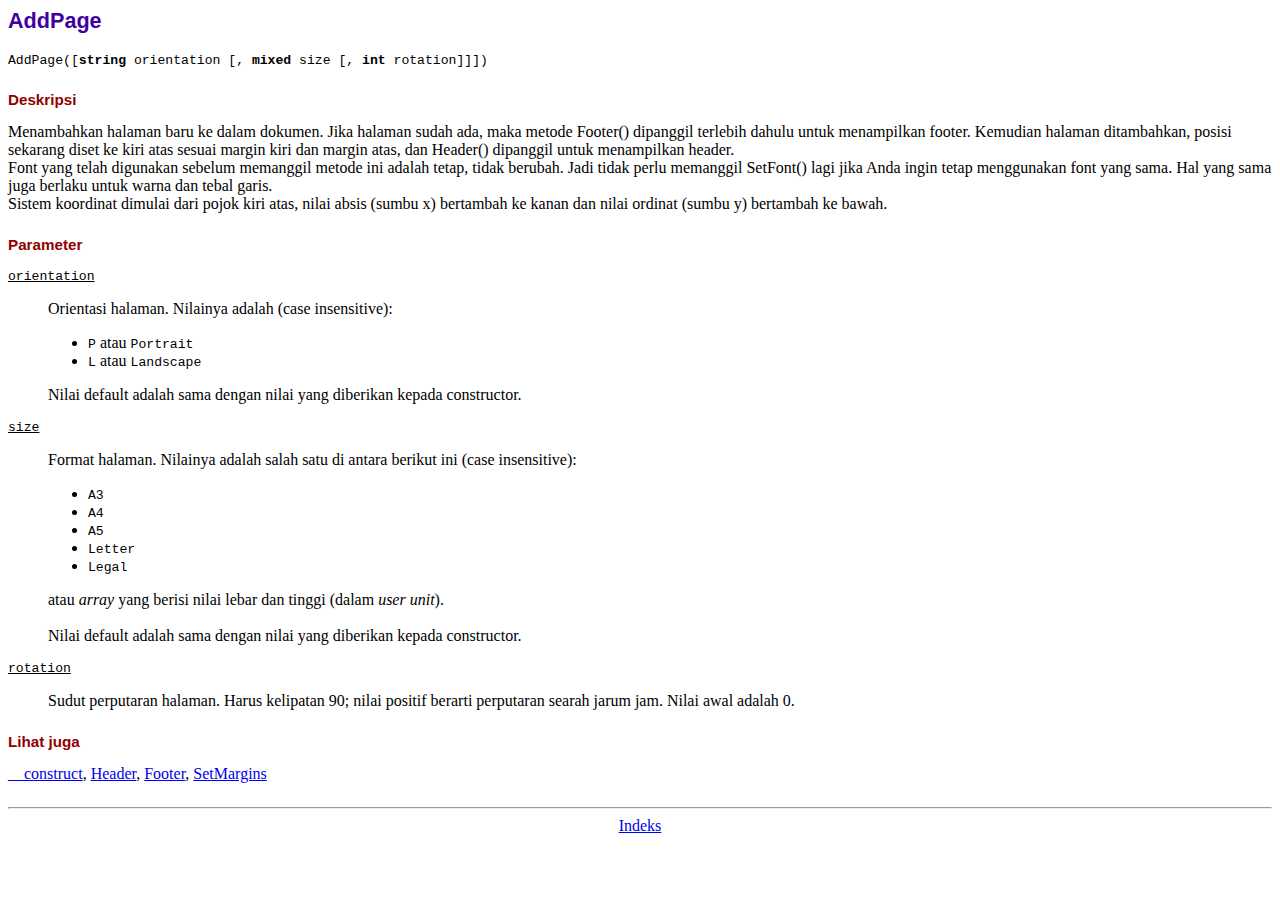
<file: portofolio/PWDKel/view/fpdf/doc/addpage.htm>
<!DOCTYPE html PUBLIC "-//W3C//DTD HTML 4.01 Transitional//EN">
<html>
<head>
<meta http-equiv="Content-Type" content="text/html; charset=UTF-8">
<title>AddPage</title>
<link type="text/css" rel="stylesheet" href="fpdf.css">
</head>
<body>
<h1>AddPage</h1>
<code>AddPage([<b>string</b> orientation [, <b>mixed</b> size [, <b>int</b> rotation]]])</code>
<h2>Deskripsi</h2>
Menambahkan halaman baru ke dalam dokumen. Jika halaman sudah ada, maka metode Footer() dipanggil terlebih dahulu untuk menampilkan footer. Kemudian halaman ditambahkan, posisi sekarang diset ke kiri atas sesuai margin kiri dan margin atas, dan Header() dipanggil untuk menampilkan header.
<br>
Font yang telah digunakan sebelum memanggil metode ini adalah tetap, tidak berubah. Jadi tidak perlu memanggil SetFont() lagi jika Anda ingin tetap menggunakan font yang sama. Hal yang sama juga berlaku untuk warna dan tebal garis.
<br>
Sistem koordinat dimulai dari pojok kiri atas, nilai absis (sumbu x) bertambah ke kanan dan nilai ordinat (sumbu y) bertambah ke bawah.
<h2>Parameter</h2>
<dl class="param">
<dt><code>orientation</code></dt>
<dd>
Orientasi halaman. Nilainya adalah (case insensitive):
<ul>
<li><code>P</code> atau <code>Portrait</code></li>
<li><code>L</code> atau <code>Landscape</code></li>
</ul>
Nilai default adalah sama dengan nilai yang diberikan kepada constructor.
</dd>
<dt><code>size</code></dt>
<dd>
Format halaman. Nilainya adalah salah satu di antara berikut ini (case insensitive):
<ul>
<li><code>A3</code></li>
<li><code>A4</code></li>
<li><code>A5</code></li>
<li><code>Letter</code></li>
<li><code>Legal</code></li>
</ul>
atau <em>array</em> yang berisi nilai lebar dan tinggi (dalam <em>user unit</em>).<br>
<br>
Nilai default adalah sama dengan nilai yang diberikan kepada constructor.
</dd>
<dt><code>rotation</code></dt>
<dd>
Sudut perputaran halaman. Harus kelipatan 90; nilai positif berarti perputaran searah jarum jam. Nilai awal adalah 0.
</dd>
</dl>
<h2>Lihat juga</h2>
<a href="__construct.htm">__construct</a>,
<a href="header.htm">Header</a>,
<a href="footer.htm">Footer</a>,
<a href="setmargins.htm">SetMargins</a>
<hr style="margin-top:1.5em">
<div style="text-align:center"><a href="index.htm">Indeks</a></div>
</body>
</html>
</file>
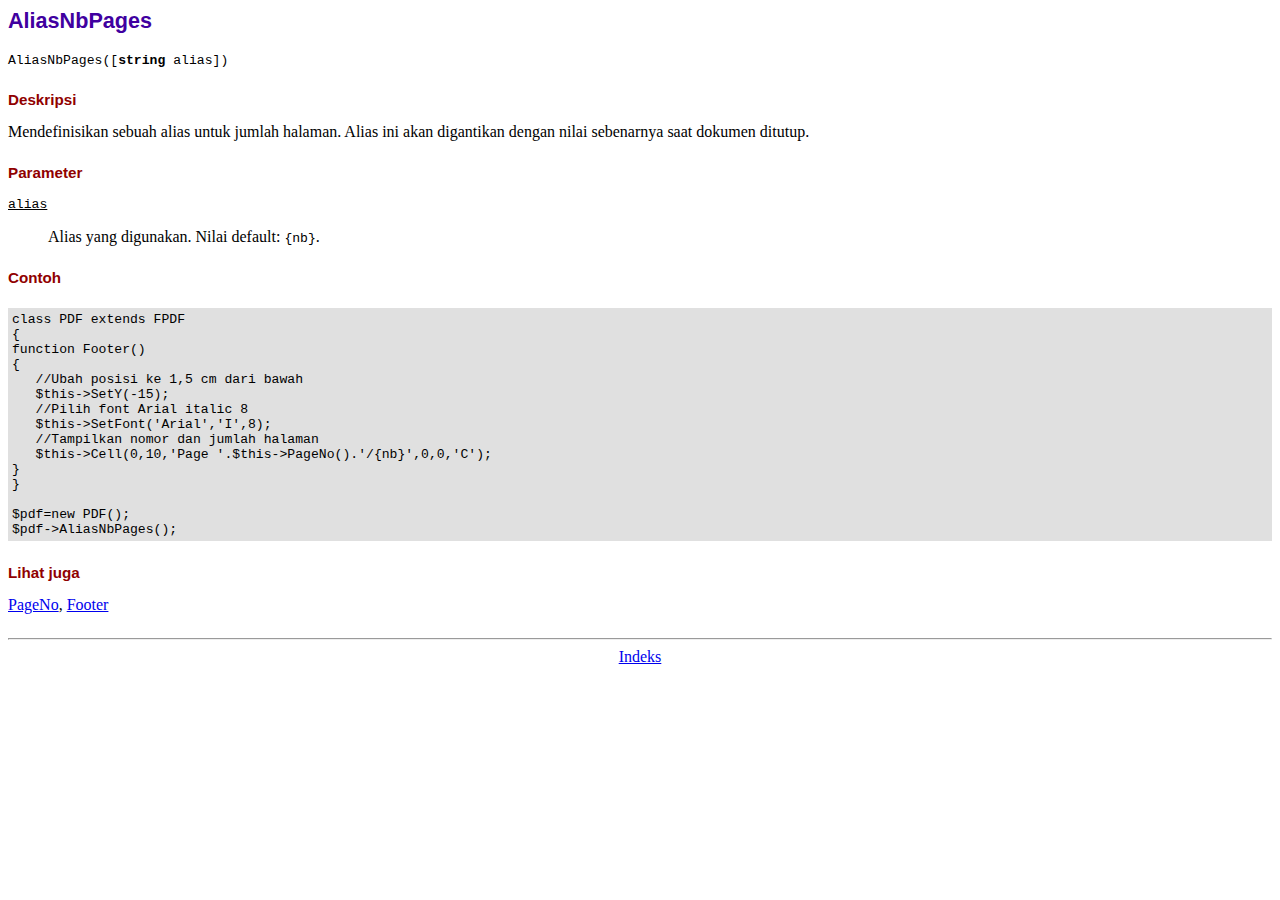
<file: portofolio/PWDKel/view/fpdf/doc/aliasnbpages.htm>
<!DOCTYPE html PUBLIC "-//W3C//DTD HTML 4.01 Transitional//EN">
<html>
<head>
<meta http-equiv="Content-Type" content="text/html; charset=UTF-8">
<title>AliasNbPages</title>
<link type="text/css" rel="stylesheet" href="fpdf.css">
</head>
<body>
<h1>AliasNbPages</h1>
<code>AliasNbPages([<b>string</b> alias])</code>
<h2>Deskripsi</h2>
Mendefinisikan sebuah alias untuk jumlah halaman. Alias ini akan digantikan dengan nilai sebenarnya saat dokumen ditutup.
<h2>Parameter</h2>
<dl class="param">
<dt><code>alias</code></dt>
<dd>
Alias yang digunakan. Nilai default: <code>{nb}</code>.
</dd>
</dl>
<h2>Contoh</h2>
<div class="doc-source">
<pre><code>class PDF extends FPDF
{
function Footer()
{
   //Ubah posisi ke 1,5 cm dari bawah
   $this-&gt;SetY(-15);
   //Pilih font Arial italic 8
   $this-&gt;SetFont('Arial','I',8);
   //Tampilkan nomor dan jumlah halaman
   $this-&gt;Cell(0,10,'Page '.$this-&gt;PageNo().'/{nb}',0,0,'C');
}
}

$pdf=new PDF();
$pdf-&gt;AliasNbPages();</code></pre>
</div>
<h2>Lihat juga</h2>
<a href="pageno.htm">PageNo</a>,
<a href="footer.htm">Footer</a>
<hr style="margin-top:1.5em">
<div style="text-align:center"><a href="index.htm">Indeks</a></div>
</body>
</html>
</file>
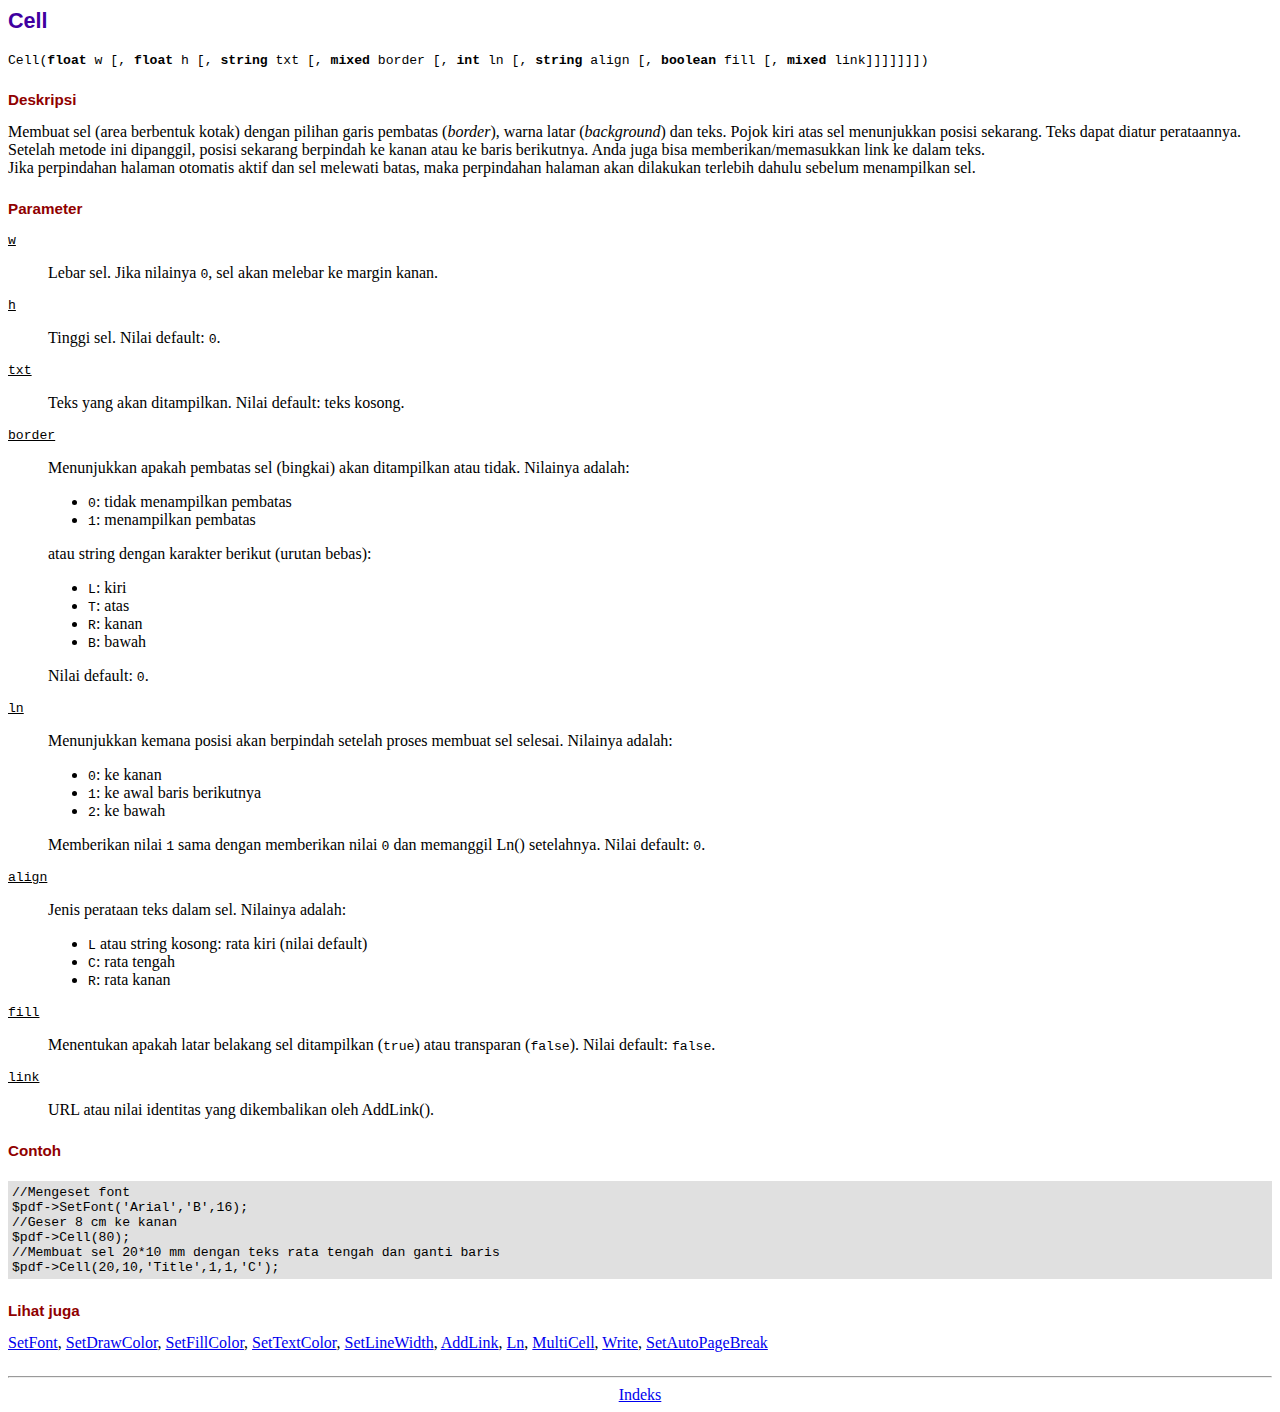
<file: portofolio/PWDKel/view/fpdf/doc/cell.htm>
<!DOCTYPE html PUBLIC "-//W3C//DTD HTML 4.01 Transitional//EN">
<html>
<head>
<meta http-equiv="Content-Type" content="text/html; charset=UTF-8">
<title>Cell</title>
<link type="text/css" rel="stylesheet" href="fpdf.css">
</head>
<body>
<h1>Cell</h1>
<code>Cell(<b>float</b> w [, <b>float</b> h [, <b>string</b> txt [, <b>mixed</b> border [, <b>int</b> ln [, <b>string</b> align [, <b>boolean</b> fill [, <b>mixed</b> link]]]]]]])</code>
<h2>Deskripsi</h2>
Membuat sel (area berbentuk kotak)  dengan pilihan garis pembatas (<em>border</em>), warna latar (<em>background</em>) dan teks. Pojok kiri atas sel menunjukkan posisi sekarang. Teks dapat diatur perataannya. Setelah metode ini dipanggil, posisi sekarang berpindah ke kanan atau ke baris berikutnya. Anda juga bisa memberikan/memasukkan link ke dalam teks.
<br>
Jika perpindahan halaman otomatis aktif dan sel melewati batas, maka perpindahan halaman akan dilakukan terlebih dahulu sebelum menampilkan sel.
<h2>Parameter</h2>
<dl class="param">
<dt><code>w</code></dt>
<dd>
Lebar sel. Jika nilainya <code>0</code>, sel akan melebar ke margin kanan.
</dd>
<dt><code>h</code></dt>
<dd>
Tinggi sel. Nilai default: <code>0</code>.
</dd>
<dt><code>txt</code></dt>
<dd>
Teks yang akan ditampilkan. Nilai default: teks kosong.
</dd>
<dt><code>border</code></dt>
<dd>
Menunjukkan apakah pembatas sel (bingkai) akan ditampilkan atau tidak. Nilainya adalah:
<ul>
<li><code>0</code>: tidak menampilkan pembatas</li>
<li><code>1</code>: menampilkan pembatas</li>
</ul>
atau string dengan karakter berikut (urutan bebas):
<ul>
<li><code>L</code>: kiri</li>
<li><code>T</code>: atas</li>
<li><code>R</code>: kanan</li>
<li><code>B</code>: bawah</li>
</ul>
Nilai default: <code>0</code>.
</dd>
<dt><code>ln</code></dt>
<dd>
Menunjukkan kemana posisi akan berpindah setelah proses membuat sel selesai. Nilainya adalah:
<ul>
<li><code>0</code>: ke kanan</li>
<li><code>1</code>: ke awal baris berikutnya</li>
<li><code>2</code>: ke bawah</li>
</ul>
Memberikan nilai <code>1</code> sama dengan memberikan nilai <code>0</code> dan memanggil Ln() setelahnya.
Nilai default: <code>0</code>.
</dd>
<dt><code>align</code></dt>
<dd>
Jenis perataan teks dalam sel. Nilainya adalah:
<ul>
<li><code>L</code> atau string kosong: rata kiri (nilai default)</li>
<li><code>C</code>: rata tengah</li>
<li><code>R</code>: rata kanan</li>
</ul>
</dd>
<dt><code>fill</code></dt>
<dd>
Menentukan apakah latar belakang sel ditampilkan (<code>true</code>) atau transparan (<code>false</code>).
Nilai default: <code>false</code>.
</dd>
<dt><code>link</code></dt>
<dd>
URL atau nilai identitas yang dikembalikan oleh AddLink().
</dd>
</dl>
<h2>Contoh</h2>
<div class="doc-source">
<pre><code>//Mengeset font
$pdf-&gt;SetFont('Arial','B',16);
//Geser 8 cm ke kanan
$pdf-&gt;Cell(80);
//Membuat sel 20*10 mm dengan teks rata tengah dan ganti baris
$pdf-&gt;Cell(20,10,'Title',1,1,'C');</code></pre>
</div>
<h2>Lihat juga</h2>
<a href="setfont.htm">SetFont</a>,
<a href="setdrawcolor.htm">SetDrawColor</a>,
<a href="setfillcolor.htm">SetFillColor</a>,
<a href="settextcolor.htm">SetTextColor</a>,
<a href="setlinewidth.htm">SetLineWidth</a>,
<a href="addlink.htm">AddLink</a>,
<a href="ln.htm">Ln</a>,
<a href="multicell.htm">MultiCell</a>,
<a href="write.htm">Write</a>,
<a href="setautopagebreak.htm">SetAutoPageBreak</a>
<hr style="margin-top:1.5em">
<div style="text-align:center"><a href="index.htm">Indeks</a></div>
</body>
</html>
</file>
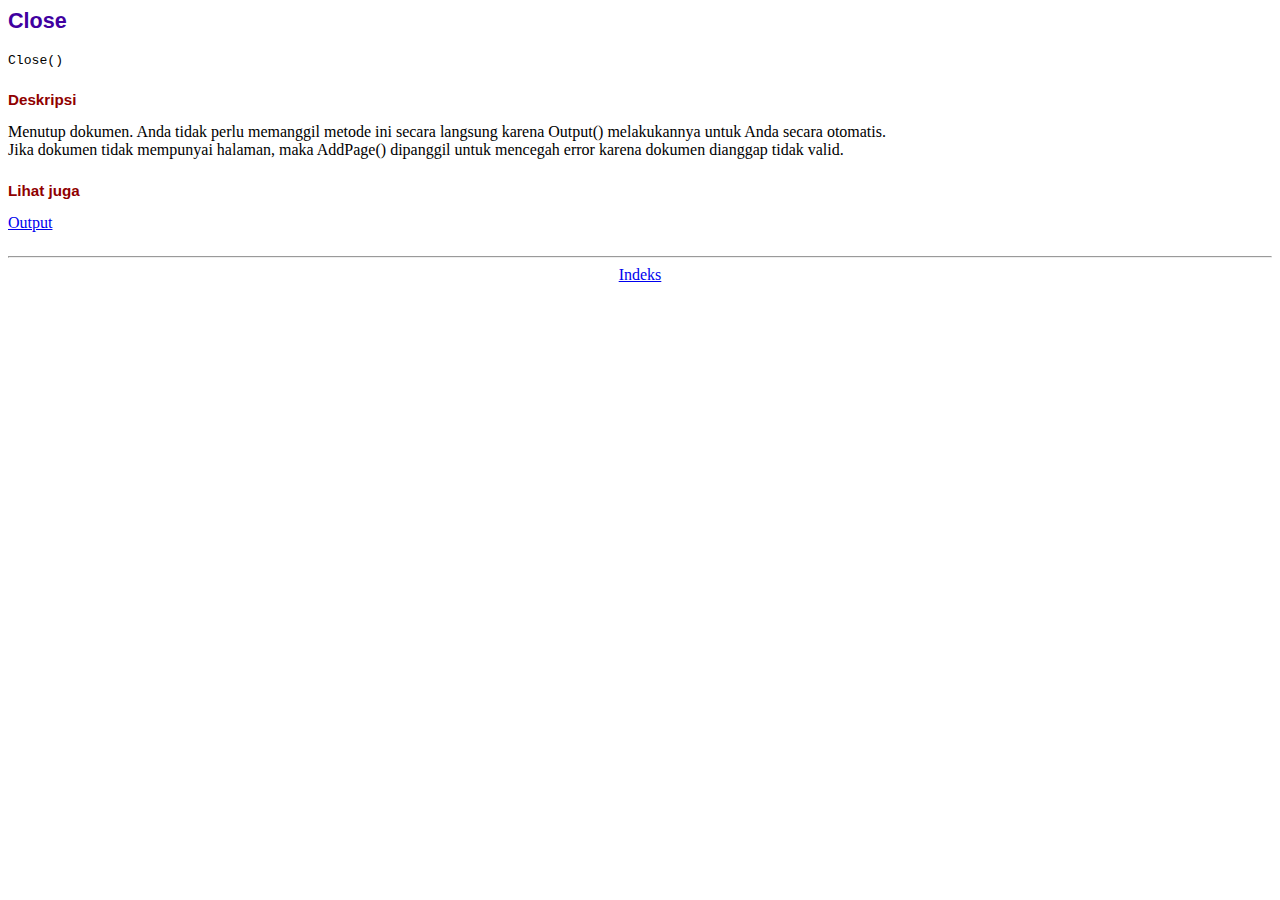
<file: portofolio/PWDKel/view/fpdf/doc/close.htm>
<!DOCTYPE html PUBLIC "-//W3C//DTD HTML 4.01 Transitional//EN">
<html>
<head>
<meta http-equiv="Content-Type" content="text/html; charset=UTF-8">
<title>Close</title>
<link type="text/css" rel="stylesheet" href="fpdf.css">
</head>
<body>
<h1>Close</h1>
<code>Close()</code>
<h2>Deskripsi</h2>
Menutup dokumen. Anda tidak perlu memanggil metode ini secara langsung karena Output() melakukannya untuk Anda secara otomatis.
<br>
Jika dokumen tidak mempunyai halaman, maka AddPage() dipanggil untuk mencegah error karena dokumen dianggap tidak valid.
<h2>Lihat juga</h2>
<a href="output.htm">Output</a>
<hr style="margin-top:1.5em">
<div style="text-align:center"><a href="index.htm">Indeks</a></div>
</body>
</html>
</file>
<file: portofolio/PWDKel/view/fpdf/fpdf.css>
body {font-family:"Times New Roman",serif}
h1 {font:bold 135% Arial,sans-serif; color:#4000A0; margin-bottom:0.9em}
h2 {font:bold 95% Arial,sans-serif; color:#900000; margin-top:1.5em; margin-bottom:1em}
dl.param dt {text-decoration:underline}
dl.param dd {margin-top:1em; margin-bottom:1em}
dl.param ul {margin-top:1em; margin-bottom:1em}
tt, code, kbd {font-family:"Courier New",Courier,monospace; font-size:82%}
div.source {margin-top:1.4em; margin-bottom:1.3em}
div.source pre {display:table; border:1px solid #24246A; width:100%; margin:0em; font-family:inherit; font-size:100%}
div.source code {display:block; border:1px solid #C5C5EC; background-color:#F0F5FF; padding:6px; color:#000000}
div.doc-source {margin-top:1.4em; margin-bottom:1.3em}
div.doc-source pre {display:table; width:100%; margin:0em; font-family:inherit; font-size:100%}
div.doc-source code {display:block; background-color:#E0E0E0; padding:4px}
.kw {color:#000080; font-weight:bold}
.str {color:#CC0000}
.cmt {color:#008000}
p.demo {text-align:center; margin-top:-0.9em}
a.demo {text-decoration:none; font-weight:bold; color:#0000CC}
a.demo:link {text-decoration:none; font-weight:bold; color:#0000CC}
a.demo:hover {text-decoration:none; font-weight:bold; color:#0000FF}
a.demo:active {text-decoration:none; font-weight:bold; color:#0000FF}
</file>
<file: portofolio/PWDKel/view/fpdf/doc/fpdf.css>
body {font-family:"Times New Roman",serif}
h1 {font:bold 135% Arial,sans-serif; color:#4000A0; margin-bottom:0.9em}
h2 {font:bold 95% Arial,sans-serif; color:#900000; margin-top:1.5em; margin-bottom:1em}
dl.param dt {text-decoration:underline}
dl.param dd {margin-top:1em; margin-bottom:1em}
dl.param ul {margin-top:1em; margin-bottom:1em}
tt, code, kbd {font-family:"Courier New",Courier,monospace; font-size:82%}
div.source {margin-top:1.4em; margin-bottom:1.3em}
div.source pre {display:table; border:1px solid #24246A; width:100%; margin:0em; font-family:inherit; font-size:100%}
div.source code {display:block; border:1px solid #C5C5EC; background-color:#F0F5FF; padding:6px; color:#000000}
div.doc-source {margin-top:1.4em; margin-bottom:1.3em}
div.doc-source pre {display:table; width:100%; margin:0em; font-family:inherit; font-size:100%}
div.doc-source code {display:block; background-color:#E0E0E0; padding:4px}
.kw {color:#000080; font-weight:bold}
.str {color:#CC0000}
.cmt {color:#008000}
p.demo {text-align:center; margin-top:-0.9em}
a.demo {text-decoration:none; font-weight:bold; color:#0000CC}
a.demo:link {text-decoration:none; font-weight:bold; color:#0000CC}
a.demo:hover {text-decoration:none; font-weight:bold; color:#0000FF}
a.demo:active {text-decoration:none; font-weight:bold; color:#0000FF}
</file>
<file: index.css>
/* Reset CSS */
* {
    margin: 0;
    padding: 0;
    box-sizing: border-box;
}

/* Global Styles */
body {
    font-family: 'Open Sans', sans-serif;
    font-size: 16px;
    line-height: 1.6;
    color: #29b982;
    background-color: #333;
}

a {
    color: #34db93;
    text-decoration: none;
}

a:hover {
    text-decoration: underline;
}

header {
  display: flex;
  align-items: center;
  height: 80px; /* adjust the height of the navbar */
  background-color: rgb(28, 28, 28);
}

.logo {
  margin-right: auto;
}

.logo img {
  height: 60%; /* adjust the logo height as a percentage of the navbar height */
  max-width: 100%; /* ensure the logo doesn't overflow its container */
}

nav {
  display: flex;
  align-items: center;
}

.nav__link {
  margin-left: 20px;
}
nav ul {
    display: flex;
    list-style: none;
}

nav ul li {
    margin-right: 1rem;
}

nav ul li:last-child {
    margin-right: 0;
}

nav ul li a {
    display: block;
    padding: 1rem;
    border-radius: 4px;
    transition: all 0.3s ease;
}

nav ul li a:hover {
    background-color: #34db93;
    color: #333;
}

/* Main Styles */
main {
    margin-top: 2rem;
    padding: 2rem;
}

section {
    margin-bottom: 2rem;
}

h1, h2 {
    font-weight: 700;
    margin-bottom: 1rem;
}

ul {
    list-style: none;
    margin-left: 1rem;
}

ul li {
    margin-bottom: 0.5rem;
}

.btn-primary {
    display: inline-block;
    padding: 1rem 2rem;
    background-color: #34db93;
    color: #000000;
    font-size: 1.2rem;
    border-radius: 4px;
    transition: all 0.3s ease;
}

.btn-primary:hover {
    background-color: #29b982;
}

/* Footer Styles */
footer {
    background-color: rgb(28, 27, 27);
    color: #29b982;
    padding: 2rem;
    text-align: center;
}

button#dark-mode-toggle {
  background-color: #333;
  color: #fff;
  border: 2px solid #fff;
  padding: 8px 16px;
  font-size: 16px;
  cursor: pointer;
}

.dark-mode {
  background-color: #fff;
  color: #333;
}

.dark-mode-header {
  background-color: rgb(41, 41, 41);
  color: #29b982;
}

.dark-mode-footer {
  background-color: rgb(41, 41, 41);
  color: #29b982;
}
progress {
  background-color: rgb(0, 0, 0);
    border-radius: 10px;
}

progress::-webkit-progress-value {
  background-color: #29b982;
    border-radius: 0px 10px 10px 0px;
}

progress::-moz-progress-bar {
  background-color: #29b982;
    border-radius: 0px 10px 10px 0px;
}
</file>
